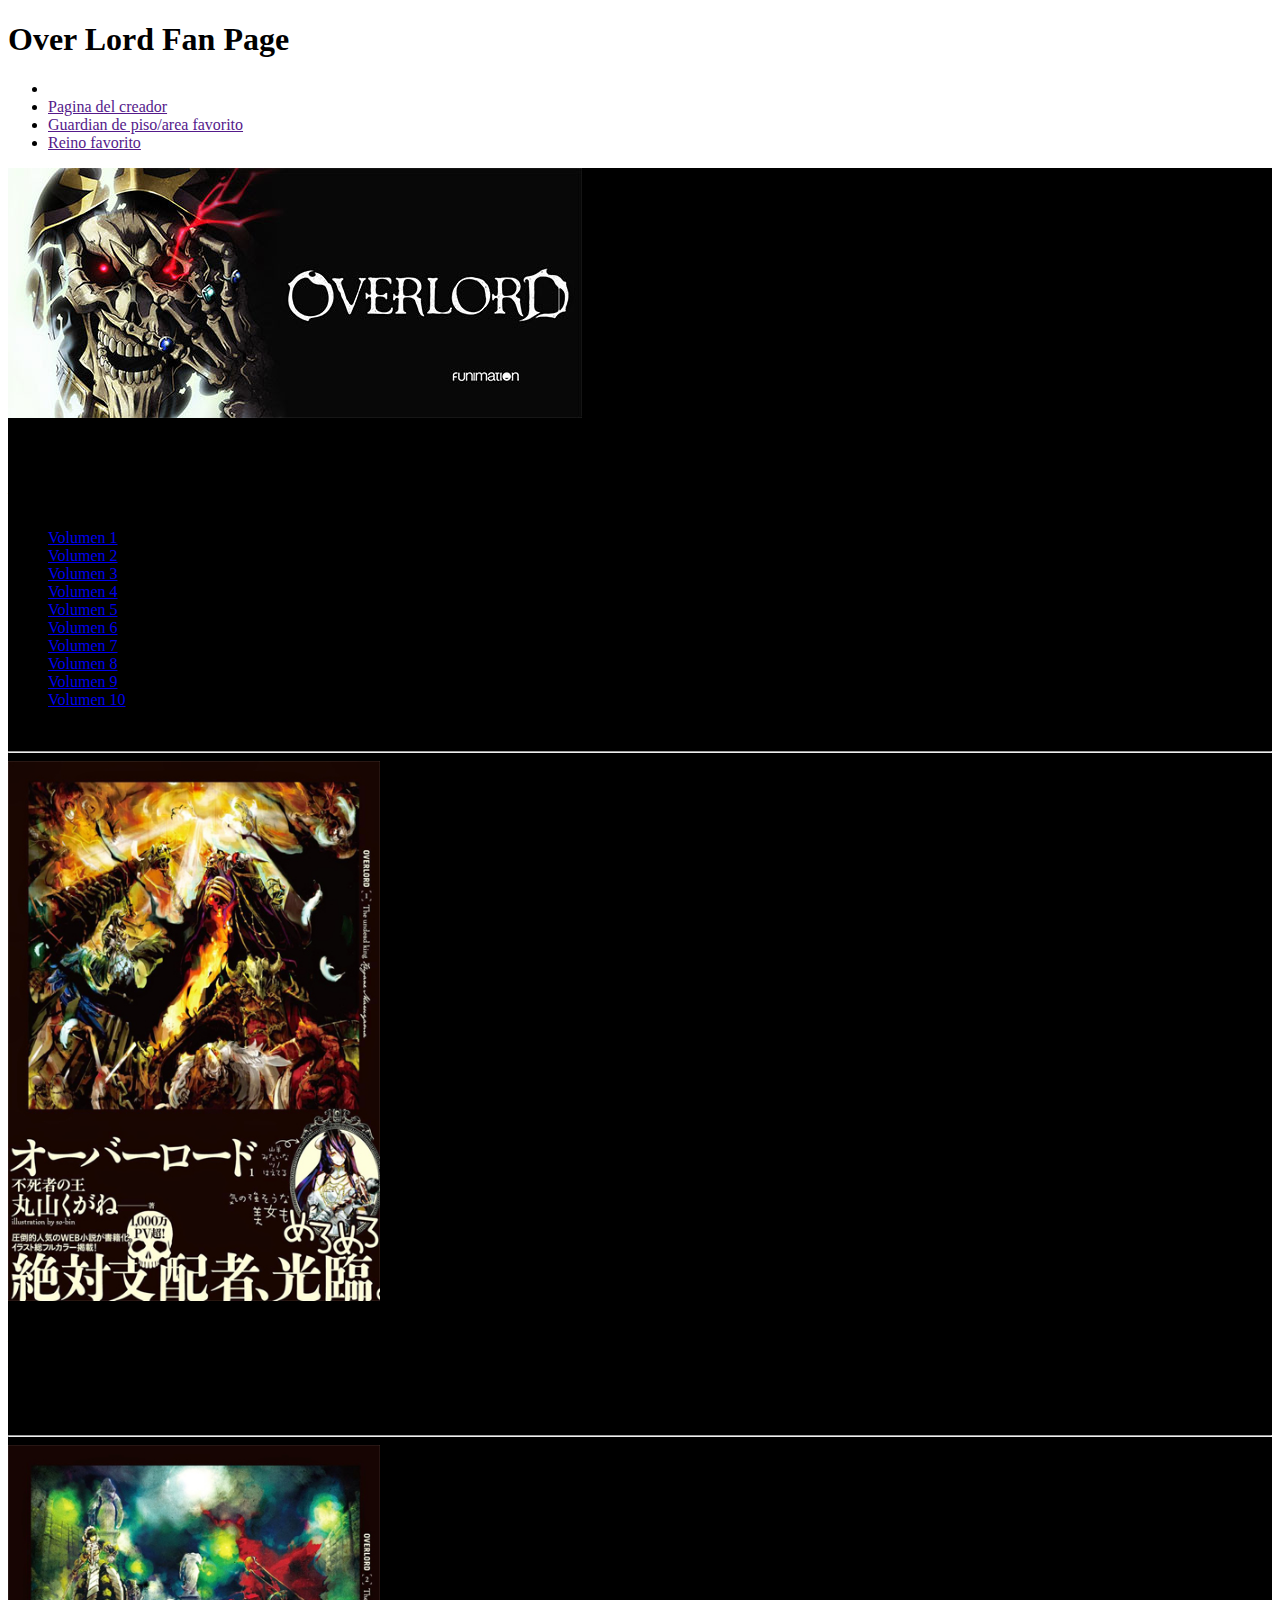
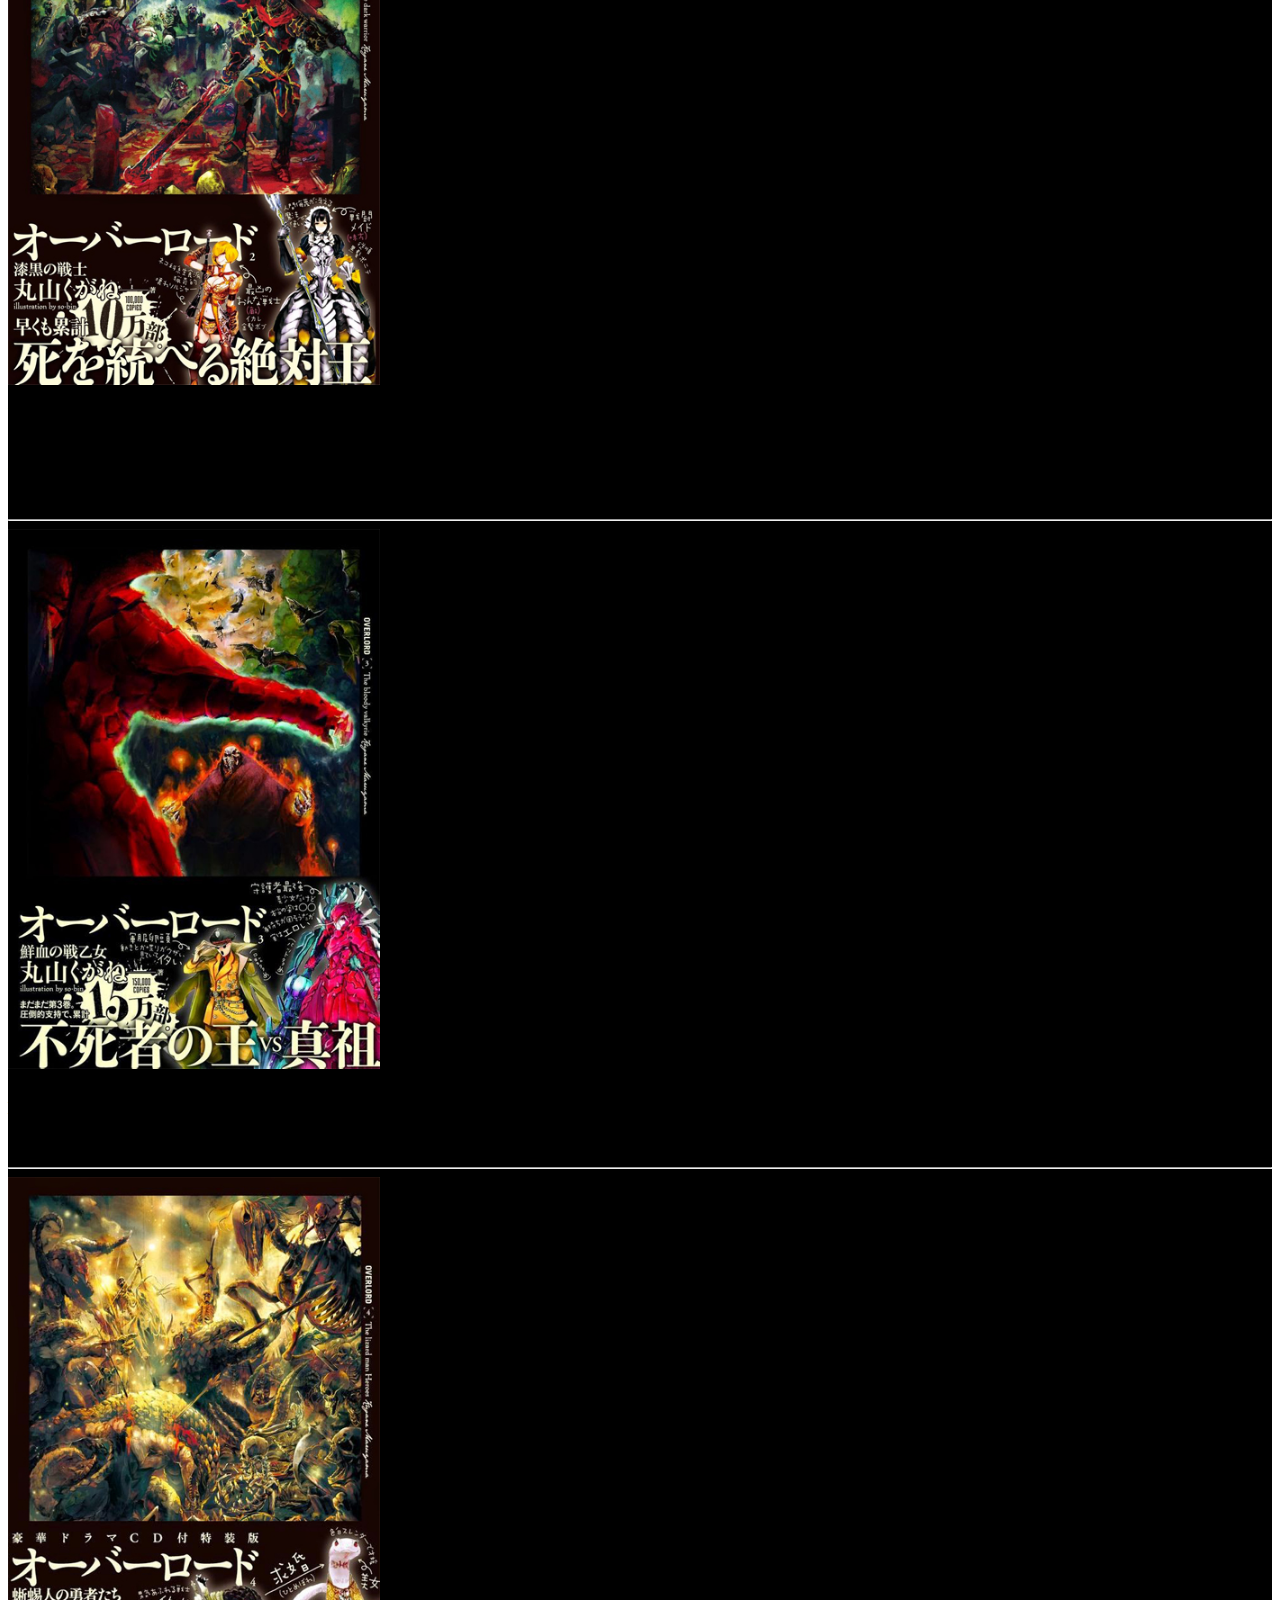
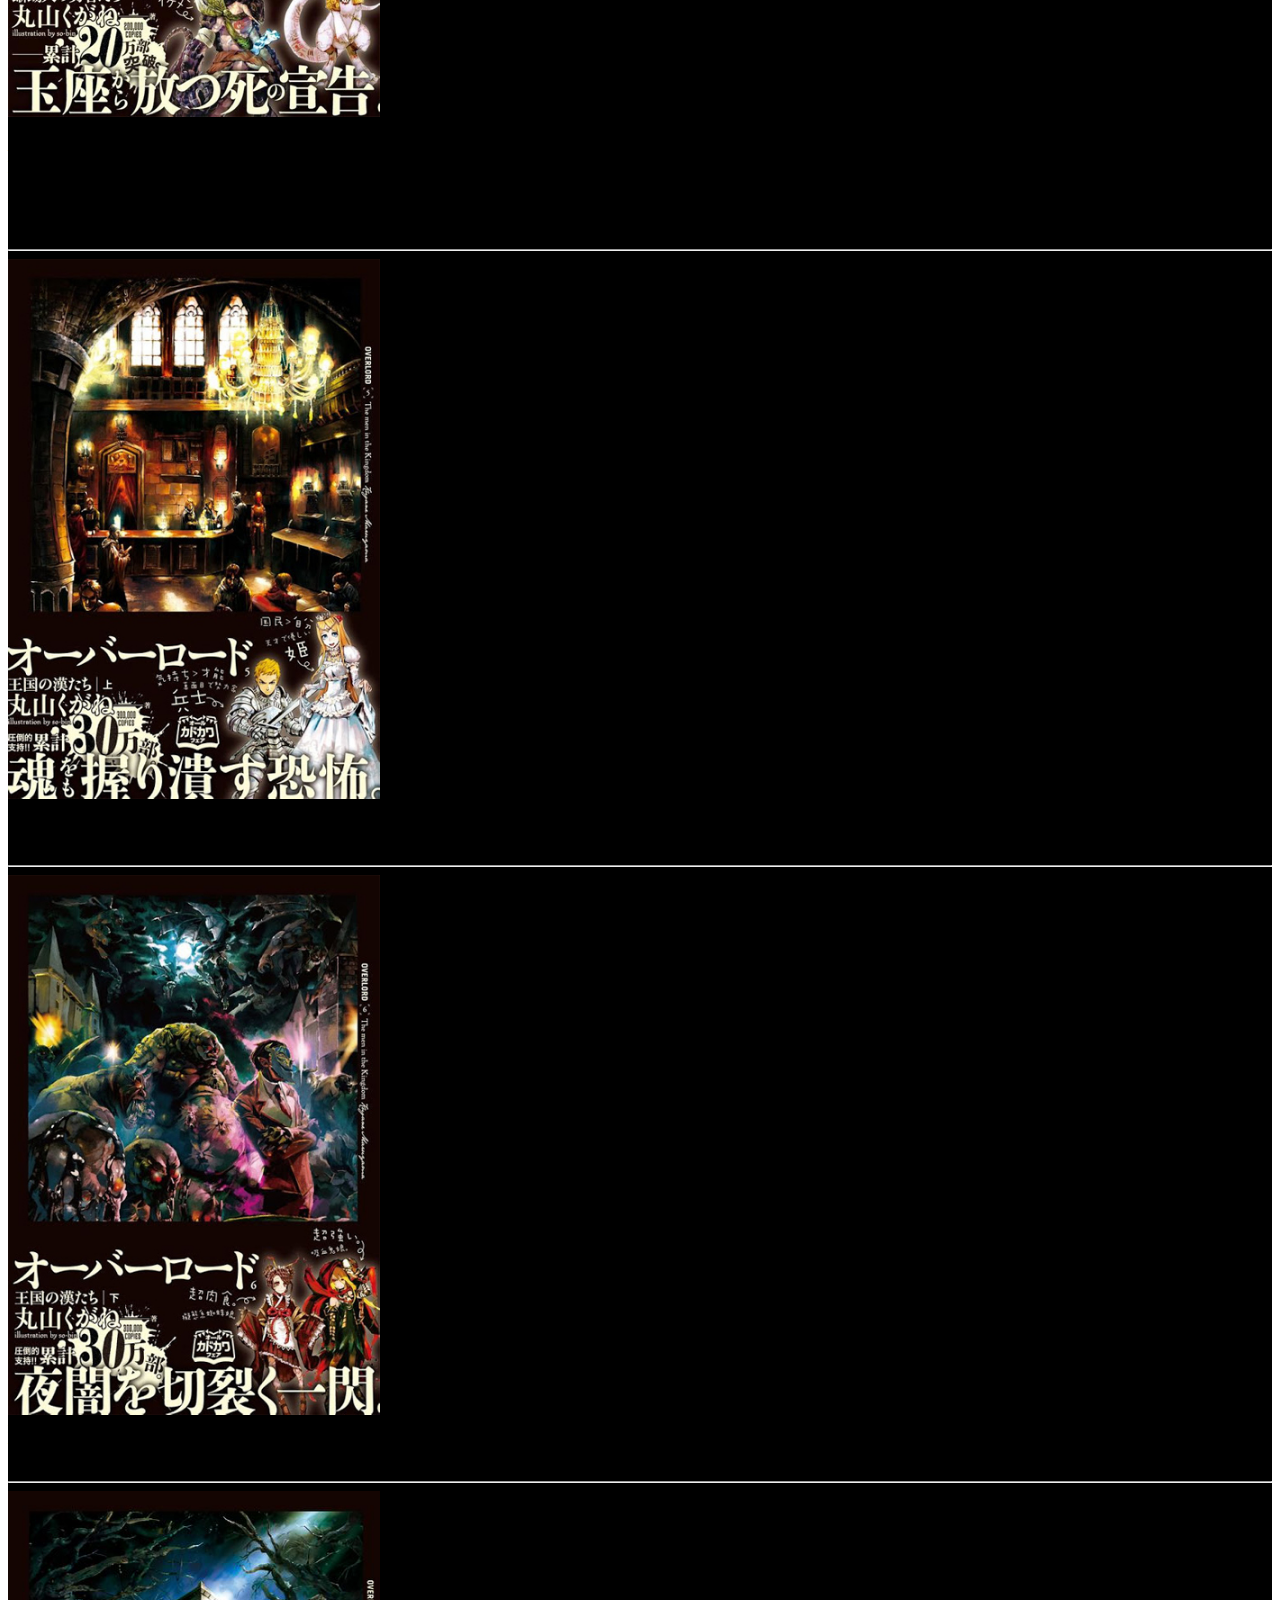
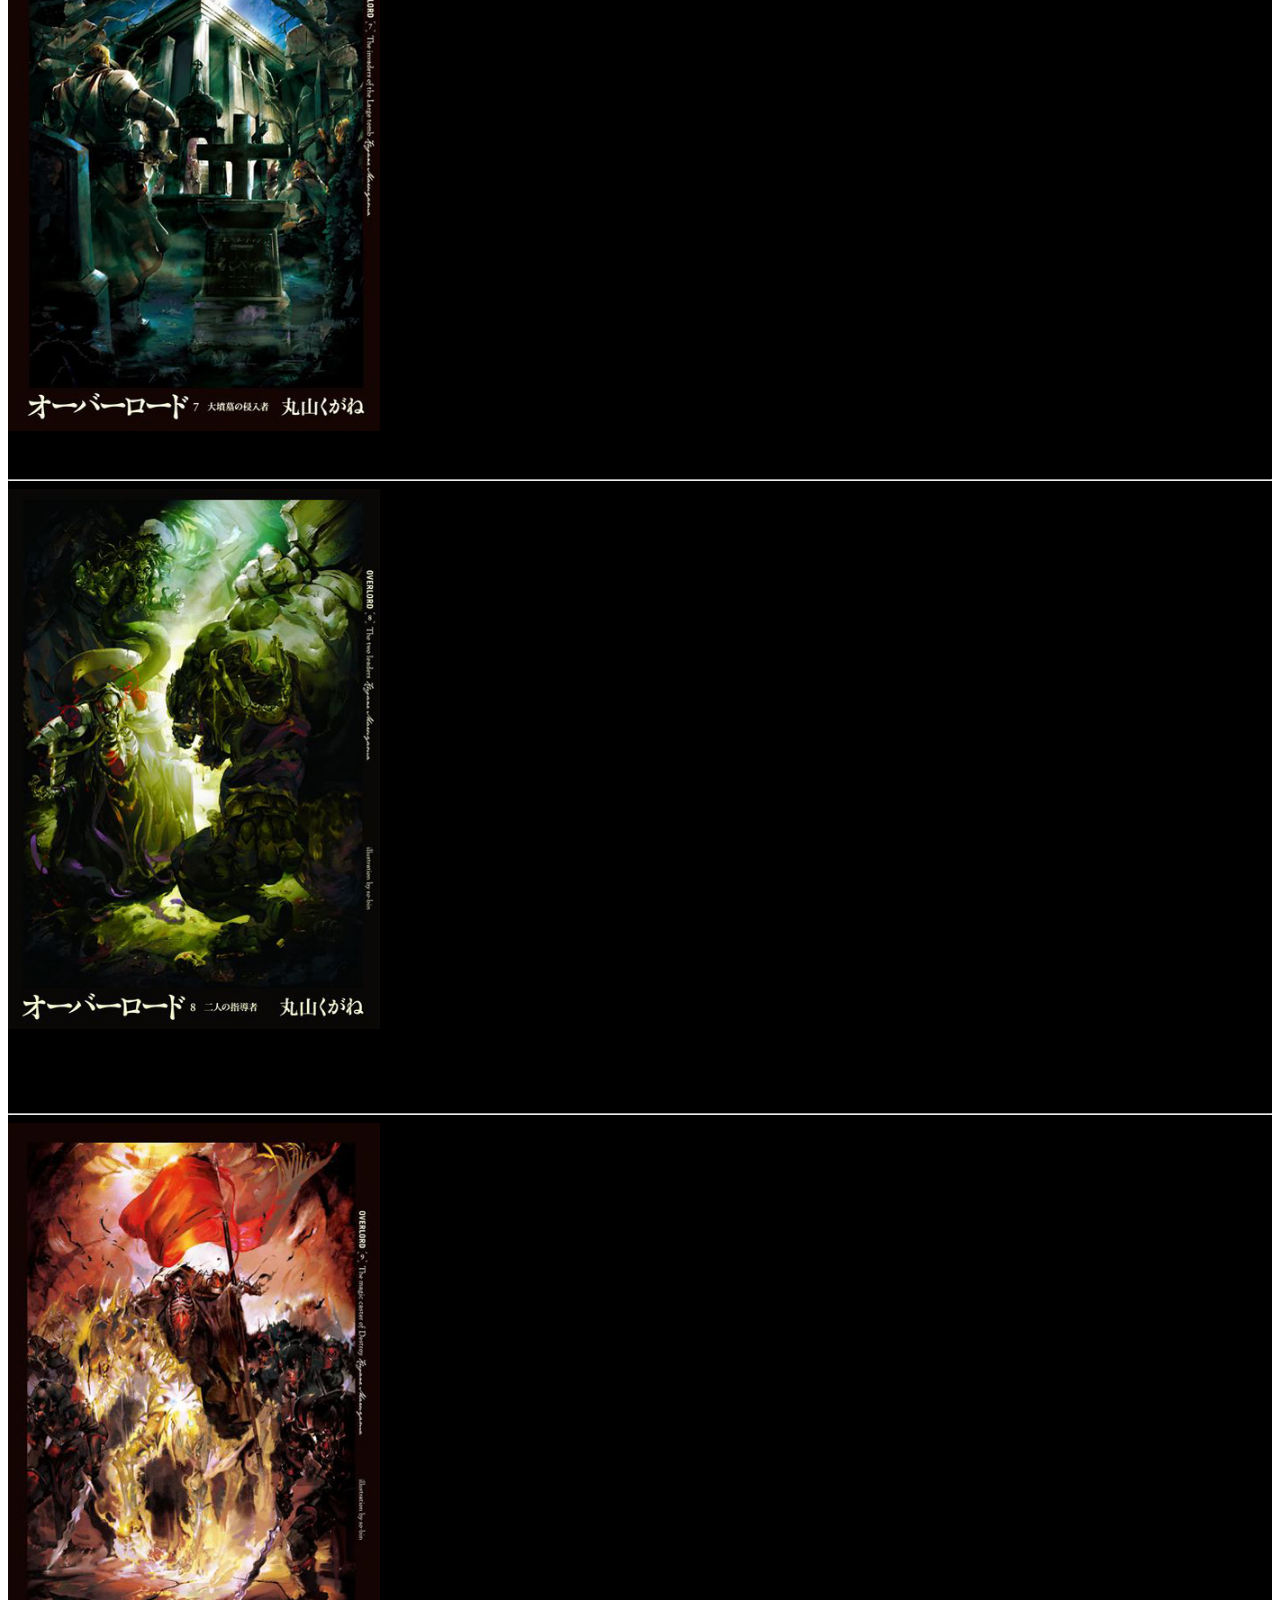
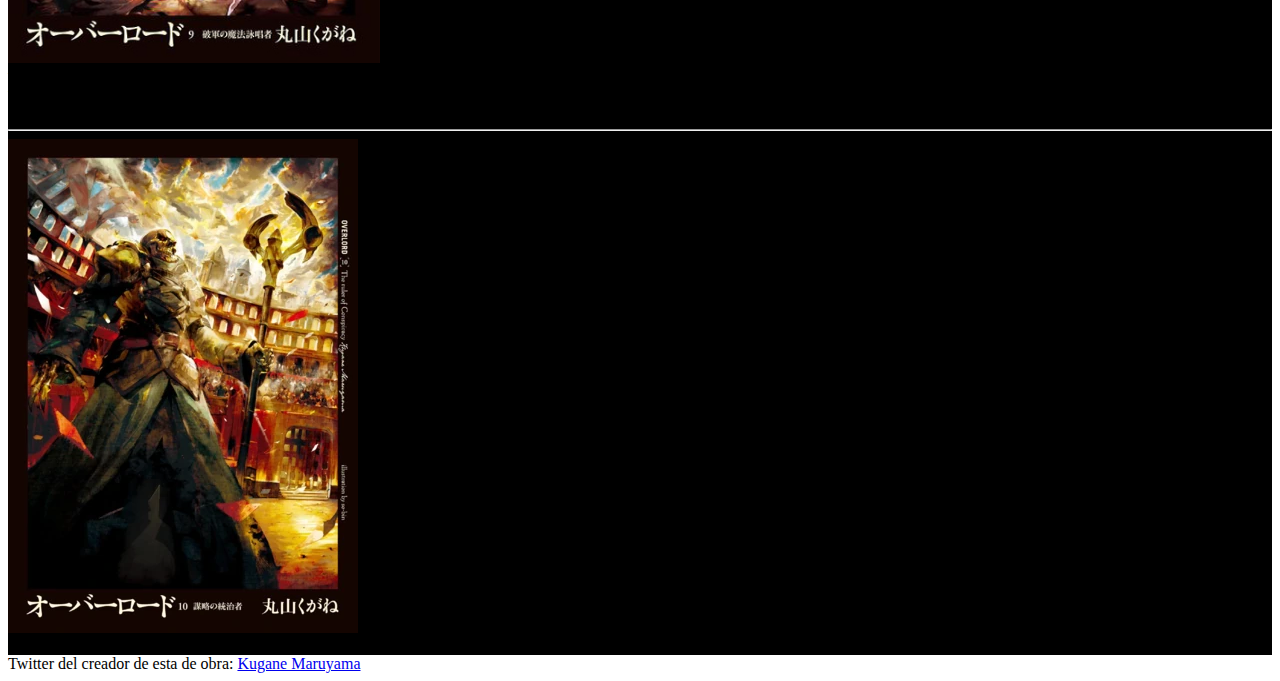
<file: Index.html>
<!DOCTYPE html>
<html lang="en">

<head>
    <meta charset="UTF-8">
    <meta http-equiv="X-UA-Compatible" content="IE=edge">
    <meta name="viewport" content="width=device-width, initial-scale=1.0">
    <link rel="stylesheet" href="./css/index.css">
    <link href="https://cdn.jsdelivr.net/npm/bootstrap@5.1.3/dist/css/bootstrap.min.css" rel="stylesheet"
        integrity="sha384-1BmE4kWBq78iYhFldvKuhfTAU6auU8tT94WrHftjDbrCEXSU1oBoqyl2QvZ6jIW3" crossorigin="anonymous">
    <title>Desafio Facu 2</title>
</head>
<body>
    <header class="bg-light ">
        <nav class="navbar navbar-expand-sm ">
           <div class="d-flex  justify-content-start">
                <h1 class="navbar-text"> 
                    Over Lord Fan Page
                </h1>
            </div>
            <div class="d-flex justify-content-end flex-grow-1 ">
            <ul class="navbar-nav">
                <li class="nav-item">
                    <a class="nav-link text-secondary rounded" href=""> </a>
                </li>
                <li class="nav-item">
                    <a class="nav-link text-secondary rounded " href="">Pagina del creador</a>
                </li>
                <li class="nav-item">
                    <a class="nav-link text-secondary rounded" href=""> Guardian de piso/area favorito</a>
                </li>
                <li class="nav-item">
                    <a class="nav-link text-secondary rounded" href="">Reino favorito</a>
                </li>
            </ul>
        </div> 
        </nav>
    </header>
    <main class="background text-white">
        <picture class="d-flex flex-grow-1">
        <img class="img-fluid rounded mx-auto d-block " src="./public/overlordBaner.jpg" alt=" Overlord Baner" >
        </picture>
        
        <h2 class="text-center pt-5 pb-2">
            Novelas Ligeras
        </h2>
        <div class="navbar navbar-expand-sm sticky-top">
            <div class="d-flex justify-content-start">
                <h4 class="navbar-text">
                    Volumenes:
                </h4>
            </div>
            <div class="d-flex  justify-content-center flex-grow-1 ">
                <ul class="navbar-nav">
                    <li class="nav-item">
                        <a class="nav-link text-secondary rounded" href="#volumen1">Volumen 1</a>
                    </li>
                    <li class="nav-item">
                        <a class="nav-link text-secondary rounded" href="#volumen2">Volumen 2</a>
                    </li>
                    <li class="nav-item">
                        <a class="nav-link text-secondary rounded" href="#volumen3">Volumen 3</a>
                    </li>
                    <li class="nav-item">
                        <a class="nav-link text-secondary rounded" href="#volumen4">Volumen 4</a>
                    </li>
                    <li class="nav-item">
                        <a class="nav-link text-secondary rounded" href="#volumen5">Volumen 5</a>
                    </li>
                    <li class="nav-item">
                        <a class="nav-link text-secondary rounded" href="#volumen6">Volumen 6</a>
                    </li>
                    <li class="nav-item">
                        <a class="nav-link text-secondary rounded" href="#volumen7">Volumen 7</a>
                    </li>
                    <li class="nav-item">
                        <a class="nav-link text-secondary rounded" href="#volumen8">Volumen 8</a>
                    </li>
                    <li class="nav-item">
                        <a class="nav-link text-secondary rounded" href="#volumen9">Volumen 9</a>
                    </li>
                    <li class="nav-item">
                        <a class="nav-link text-secondary rounded" href="#volumen10">Volumen 10</a>
                    </li>
                </ul>
            </div>
        </div>

         <div id="volumen1" data-aos="fade-up" class="container pb-5 text-center">Overlord 1 : El rey no-muerto <br>
            <hr>
            <img class="img-fluid rounded mx-auto d-block volumensImg pb-3" src="./public/1.png" alt="Img del volumen 1">
            <p> Momonga es un oficinista promedio que pasa la mayor parte de su tiempo jugando al juego YGGDRASIL.
                Lamentablemente, los servidores de YGGDRASIL están a punto de cerrarse y casi todos los miembros del
                gremio Ainz Ooal Gown han dejado de jugar desde entonces. Decidiendo permanecer en el juego hasta que el
                servidor se apague, Momonga se sienta en el trono de la Gran Tumba de Nazarick. Finalmente, el reloj
                marca la medianoche, pero el juego no lo desconecta, incluso después de el tiempo de finalización del
                servicio. Los NPC comienzan a tener voluntad propia y se convierte en el mas fuerte hechicero con la
                apariencia de un esqueleto. ¡La verdadera leyenda de Momonga ahora comienza! </p>
        </div>

        <div id="volumen2" class="container p-5 text-center ">Overlord 2 : El guerrero oscuro <br>
            <hr>
            <img class="img-fluid rounded mx-auto d-block volumensImg pb-3" src="./public/2.jpg" alt="">
            <p>Una semana después de la teletransportación a este mundo desconocido. Ainz Ooal Gown y su doncella de
                combate, Narberal Gamma se infiltran en la ciudad fortaleza de E-Rantelcomo aventureros. Sus objetivos
                son recopilar información y ganar fama.Consiguiendo un pedido para recolectar hierbas medicinales, ambos
                visitan el bosque donde habita la bestia llamada el "Rey Sabio del Bosque". Al mismo tiempo, una
                influencia siniestra de una orden secreta malvada se acerca a E-Rantel.¡La legión de muertos vivientes
                controlada por un malvado hechicero y una despiadada guerrera se interponen en el camino de Ainz!</p>
        </div>

        <div id="volumen3" class="container p-5 text-center ">Overlord 3 : La valquiria sangrienta <br>
            <hr>
            <img class="img-fluid rounded mx-auto d-block volumensImg pb-3" src="./public/Overlord_volumen_3.jpg" alt="">
            <p>Ainz Ooal Gown se entera de que su fiel Guardián de piso, Shalltear Bloodfallen, se subleva
                inesperadamente. ¿Qué pasó exactamente mientras Ainz trabajaba en E-Rantel como aventurero? Él trata de
                descubrir las razones que hay detrás e intenta obligarla a regresar a Nazarick.¡Una batalla sin
                precedentes de primera clase! Ainz Ooal Gown vs Shalltear Bloodfallen!</p>
        </div>

        <div id="volumen4" class="container p-5 text-center bg- "> Overlord 4: Los Heroicos Lizard Man
            <hr>
            <img class="img-fluid rounded mx-auto d-block volumensImg pb-3" src="./public/Volumen 4.jpg" alt="">
           <p> Ainz tiene la necesidad de obtener organismos más fuertes para poder crear muertos vivientes más poderosos. Por lo tanto Ainz pide atacar a los Hombres Lagarto para recolectar sus cadáveres  y por lo tanto fortalecer Nazarick.</p>
            
           <p> Los detalles de la historia giran en un lagarto tratando de salvar a su tribu contra las fuerzas de no-muertos de la aniquilación total.</p> 
            
        </div>

        <div id="volumen5" class="container p-5 text-center "> Overlord 5: El Hombre en el Reino - Parte 1
            <hr>
            <img  class="img-fluid rounded mx-auto d-block volumensImg pb-3" src="./public/Volumen 5.jpg" alt="">
            El reino de Re-Estize está siendo amenazado por " Ocho dedos " que rige la sociedad clandestina. Sebas entra al Reino para reunir información a pedido de Ainz. El soldado novato, Climb está ansioso por la debilidad de sí mismo a pesar de su lealtad a la " Princesa de Oro ". Brain Unglaus vuelve a la capital real como una cáscara vacía al ser testigo del poder abrumador de Shalltear. Con el Reino como su escenario, los tres hombres se enfrenta a la organización clandestina con su propia creencia!
        </div>

        <div id="volumen6" class="container  p-5 text-center "> Overlord 6: El Hobre en el Reino - Parte 2
            <hr>
            <img class="img-fluid rounded mx-auto d-block volumensImg pb-3" src="./public/overlord volumen6.jpg" alt="">
            Las seis armas , el pelotón de batalla de primera clase de la organización criminal subterránea, ocho dedos dentro del Reino comienza a moverse. El grupo aventurero Adamantite, " Blue Rose " peleará contra ellos. Durante la batalla, el misterioso gran demonio, Jaldabaoth comienza a actuar y la llama se eleva en la capital real por una intensa batalla.

        </div>

        <div id="volumen7" class="container p-5 text-center ">Overlord 7: Los invasores de la Gran Tumba
            <hr>
            <img class="img-fluid rounded mx-auto d-block volumensImg pb-3" src="./public/overlor7.jpg" alt="">
            El siguiente paso para Ainz Ooal Gown es hacia el Imperio . Conectados a eso, los " sacrificios " son reunidos a la Gran Tumba. Es imposible escapar de la pesadilla conocida -como Nazarick-, ¿podrían los invasores encontrar el camino para volver vivos?


            <div id="volumen8" class="container p-5  text-center ">Overlord 8: Los dos Lideres
                <hr>
                <img class="img-fluid rounded mx-auto d-block volumensImg pb-3" src="./public/overlor8.jpg" alt="">
                Enri Emmot , que una vez fue salvada por Ainz Ooal Gown, junto al farmacéutico Nfirea viven en Villa Carne custodiados por los duendes sin ningún incidente, pero una nueva amenaza se aproxima debido a la alteración del equilibrio en el bosque por la ausencia del Rey Sabio - "La agitación de Enri y sus días agitados"
                De las criadas normales a los Guardianes , Ainz dirige a los criados con absoluta fidelidad. Él sugiere ciertas cosas a algunos guardianes incluyendo Mare Bello Fiore . Los días difíciles para el gobernante de Nazarick - "Un día de Nazarick"
            </div>

            <div id="volumen9" class="container p-5 text-center "> Overlord 9: El Hechicero de la Destruccion
                <hr>
                <img class="img-fluid rounded mx-auto d-block volumensImg pb-3" src="./public/overlor9.jpg" alt="">
                Cada año, la guerra anual entre el Reino y el Imperio parece estar llegando a su fin. Sin embargo, el gobernante del Imperio, Jircniv , también conocido como el "Emperador Sangriento", visita la Gran Tumba de Nazarick y sus aliados con Ainz Ooal Gown, que lo arrastra entre el conflicto de las dos naciones, convirtiéndolo en una guerra total.
            </div>

            <div id="volumen10" class="container p-5 text-center ">Overlord 10: El rey de la Conspiración
                <hr>
                <img class="img-fluid rounded mx-auto d-block volumensImg pb-3" src="./public/Overlord_Volumen_10.webp" alt="">
                El Rey de la Conspiración es el décimo volumen de la novela ligera de la serie Overlord. Fue lanzado el 30 de mayo del 2016. Detalla la decisión de Ainz Ooal Gown de convertir su reino en una utopía para todas las razas. Mientras tanto, los gobernantes de otros países están tramando oponerse a él y a su nación recién fundada.
            </div>           
    </main>
    <footer class="bg-white text-center p-3 ">
        Twitter del creador de esta de obra: <a class="text-dark" href="https://twitter.com/maruyama_kugane">Kugane Maruyama</a> 
    </footer>
    <script src="https://cdn.jsdelivr.net/npm/bootstrap@5.1.3/dist/js/bootstrap.bundle.min.js"
        integrity="sha384-ka7Sk0Gln4gmtz2MlQnikT1wXgYsOg+OMhuP+IlRH9sENBO0LRn5q+8nbTov4+1p" crossorigin="anonymous">
    </script>
</body>
</html>
</file>
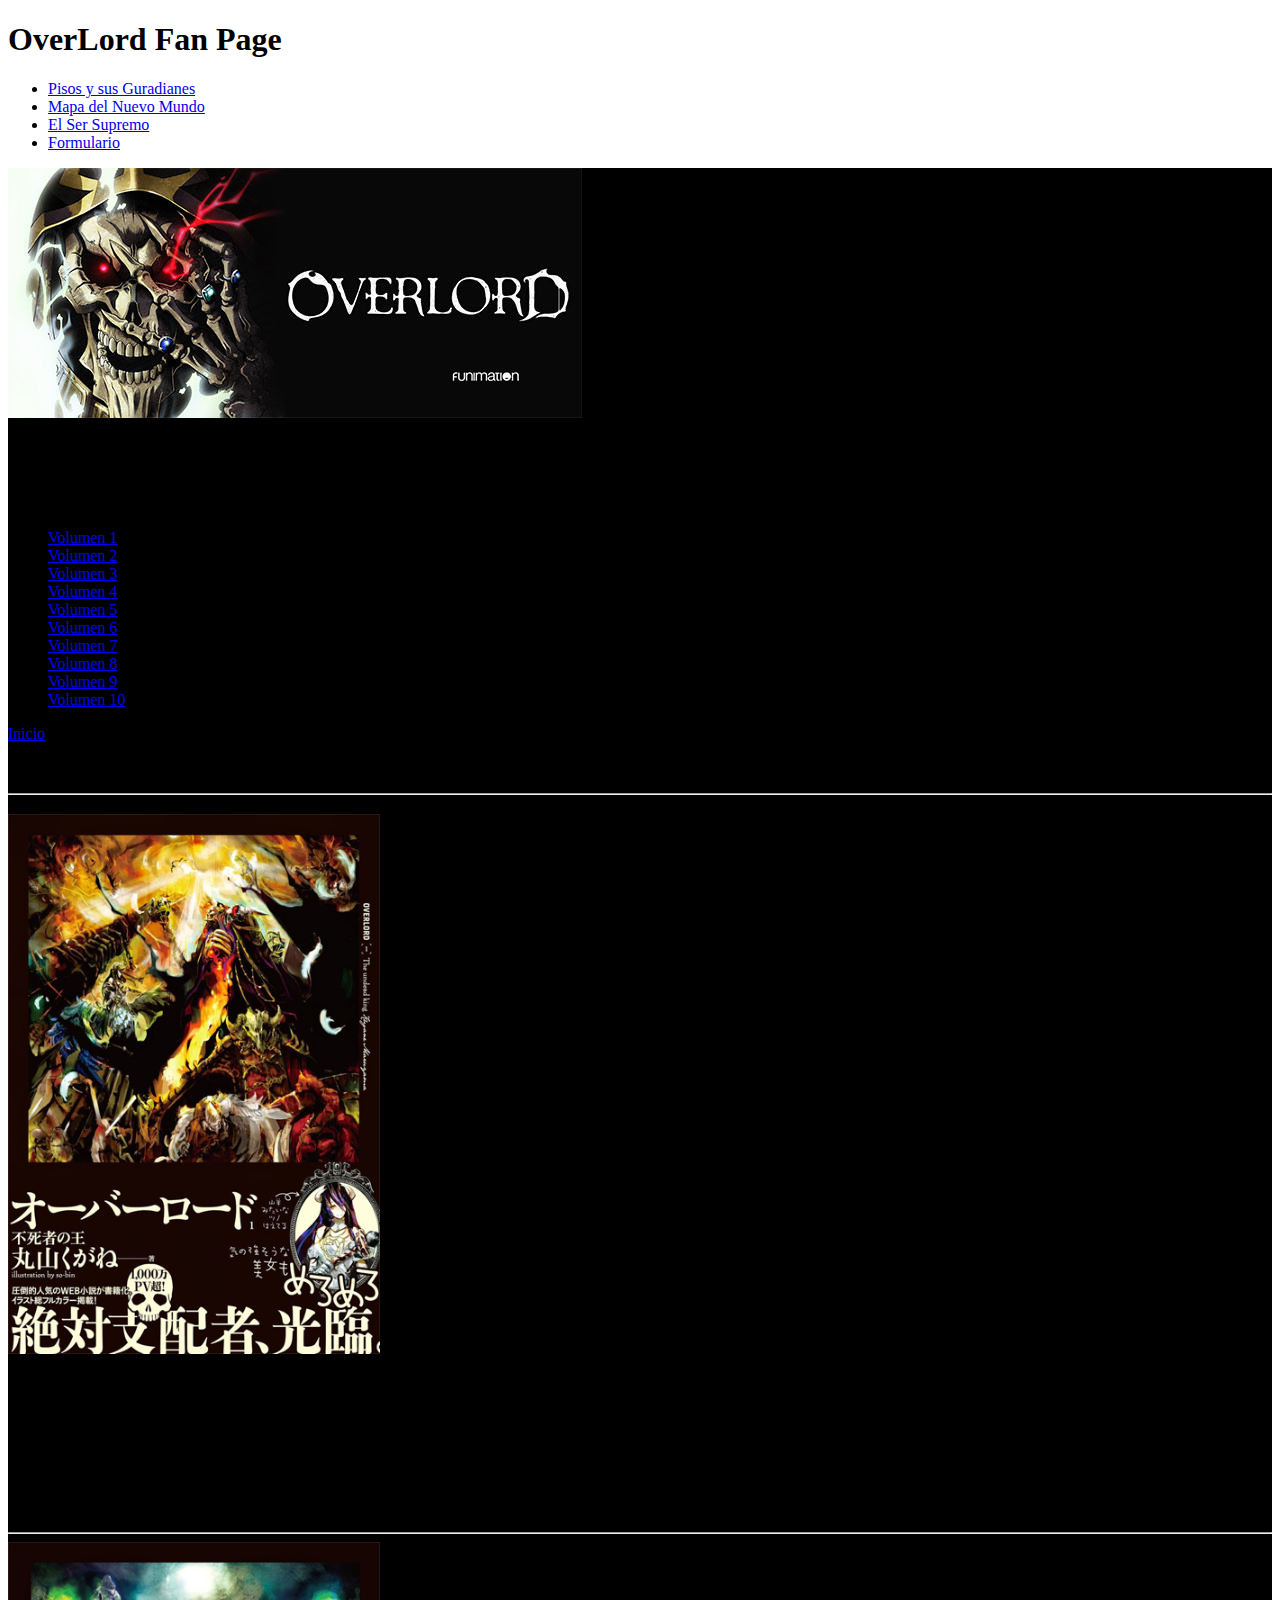
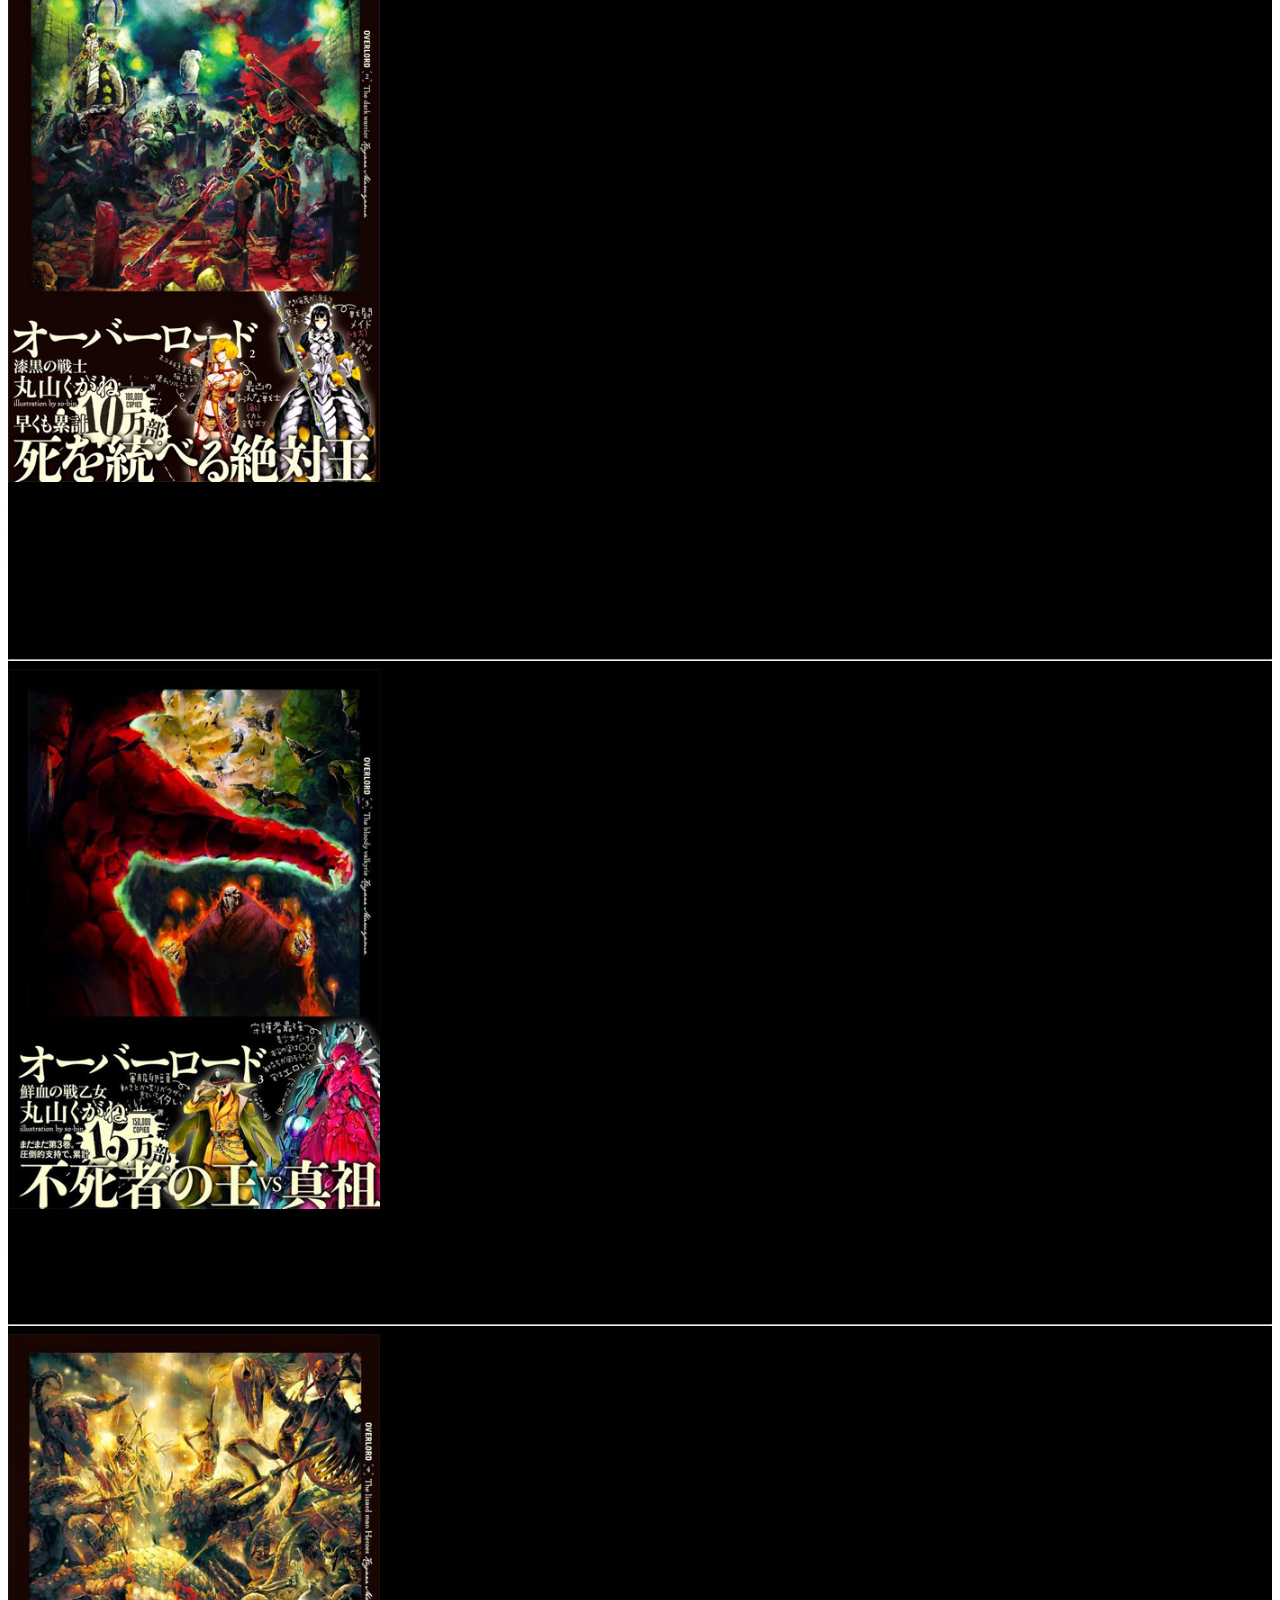
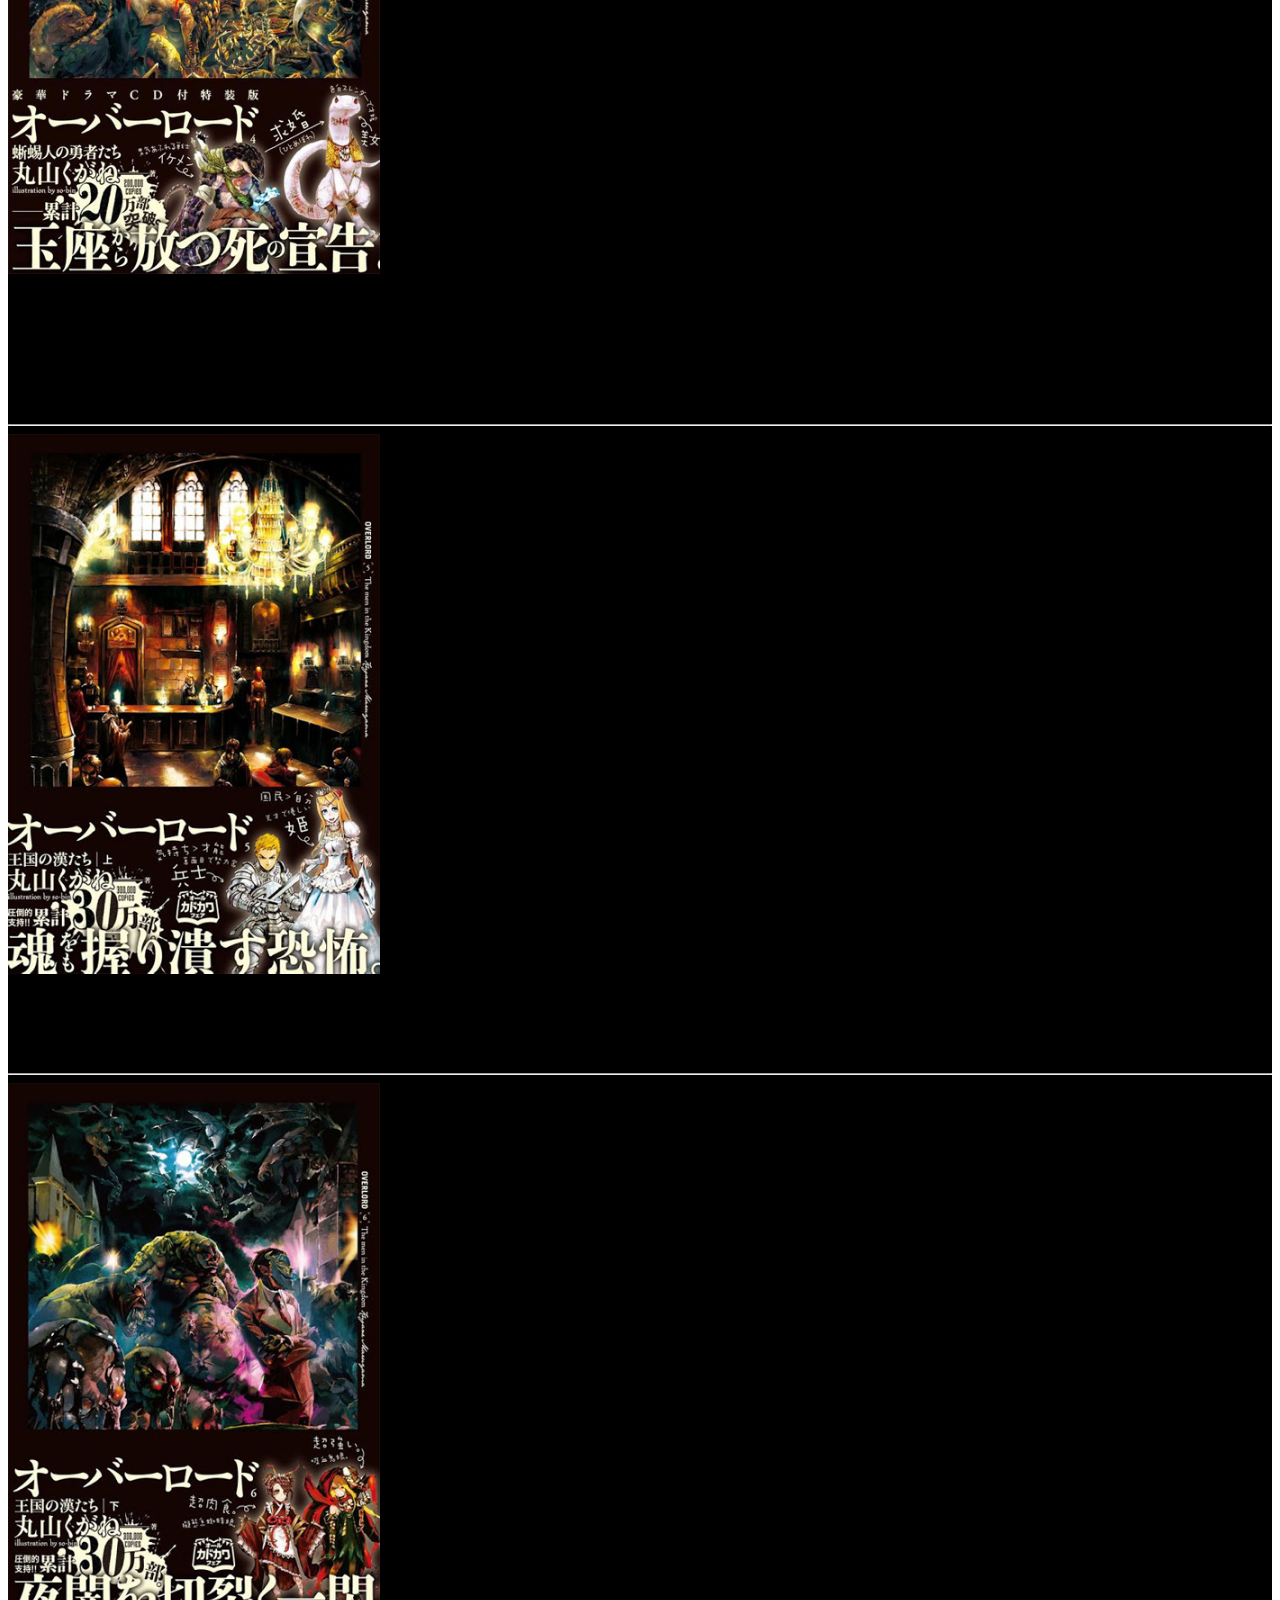
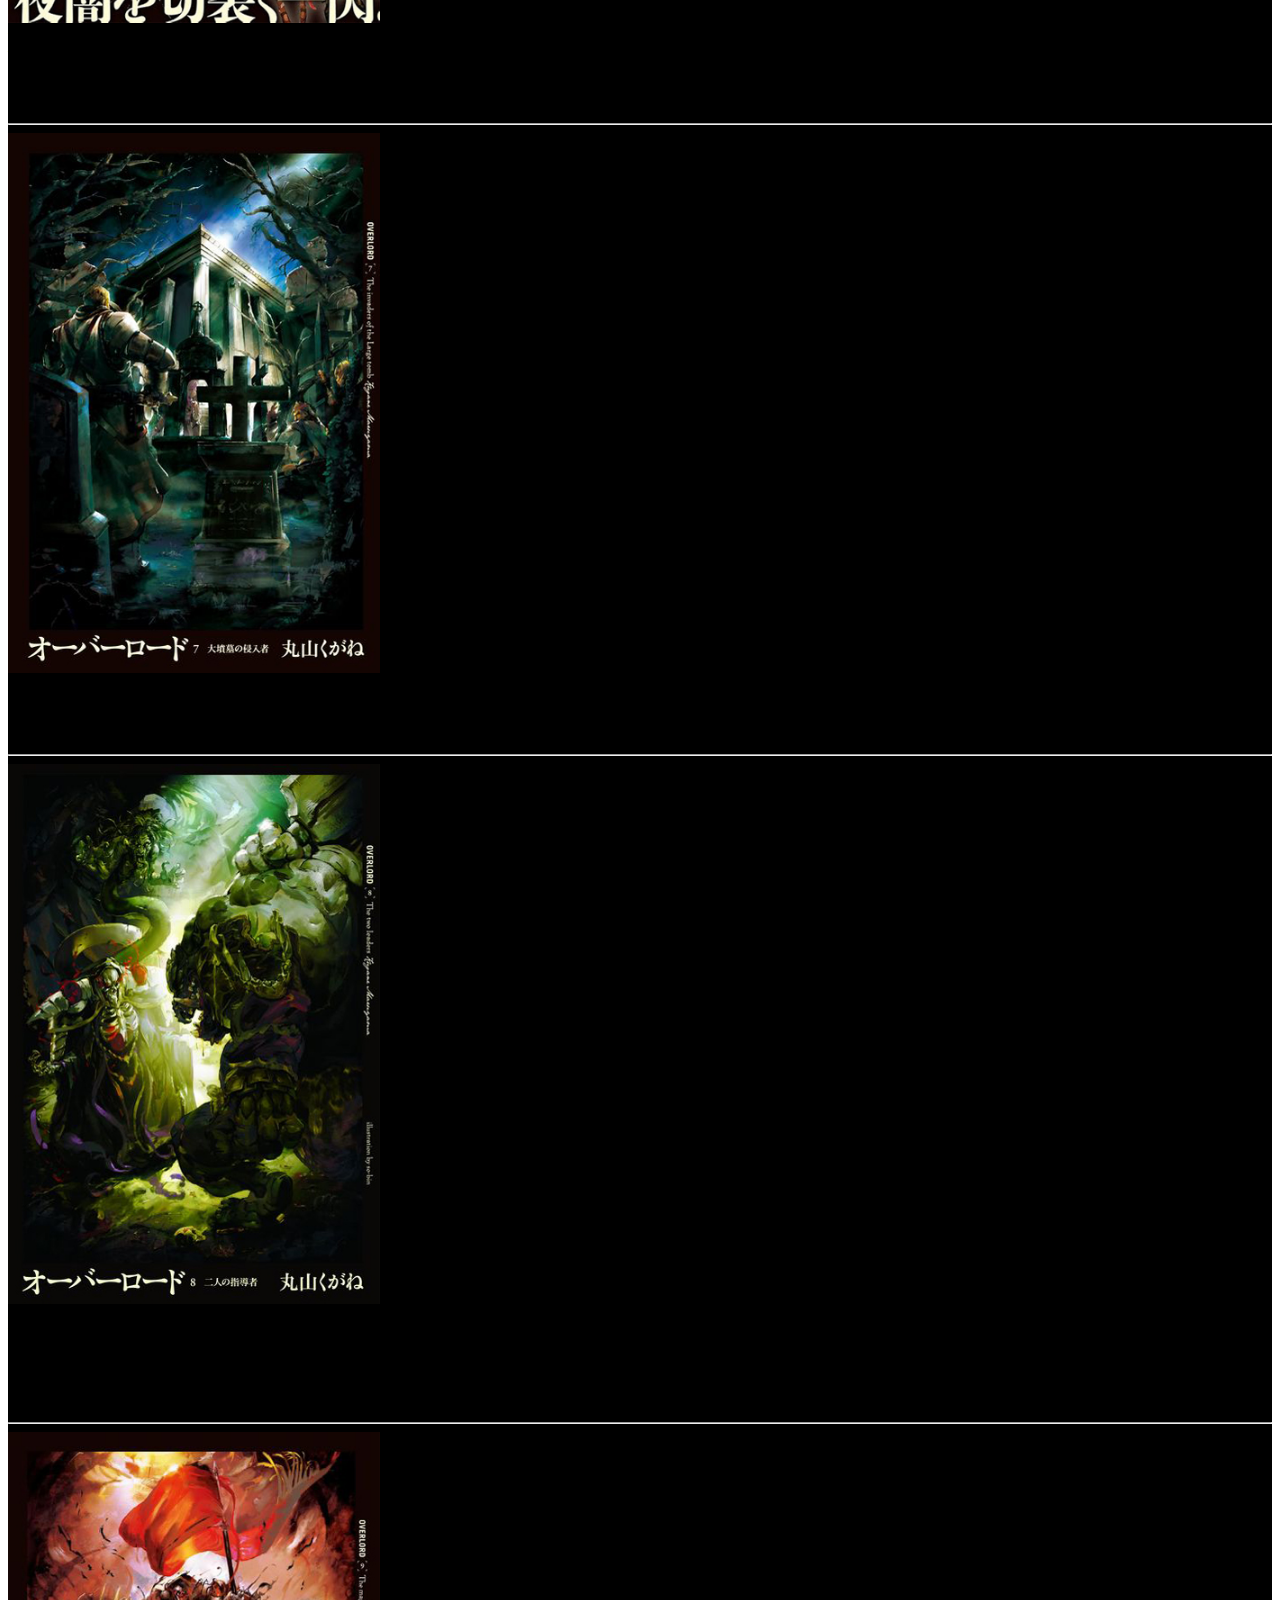
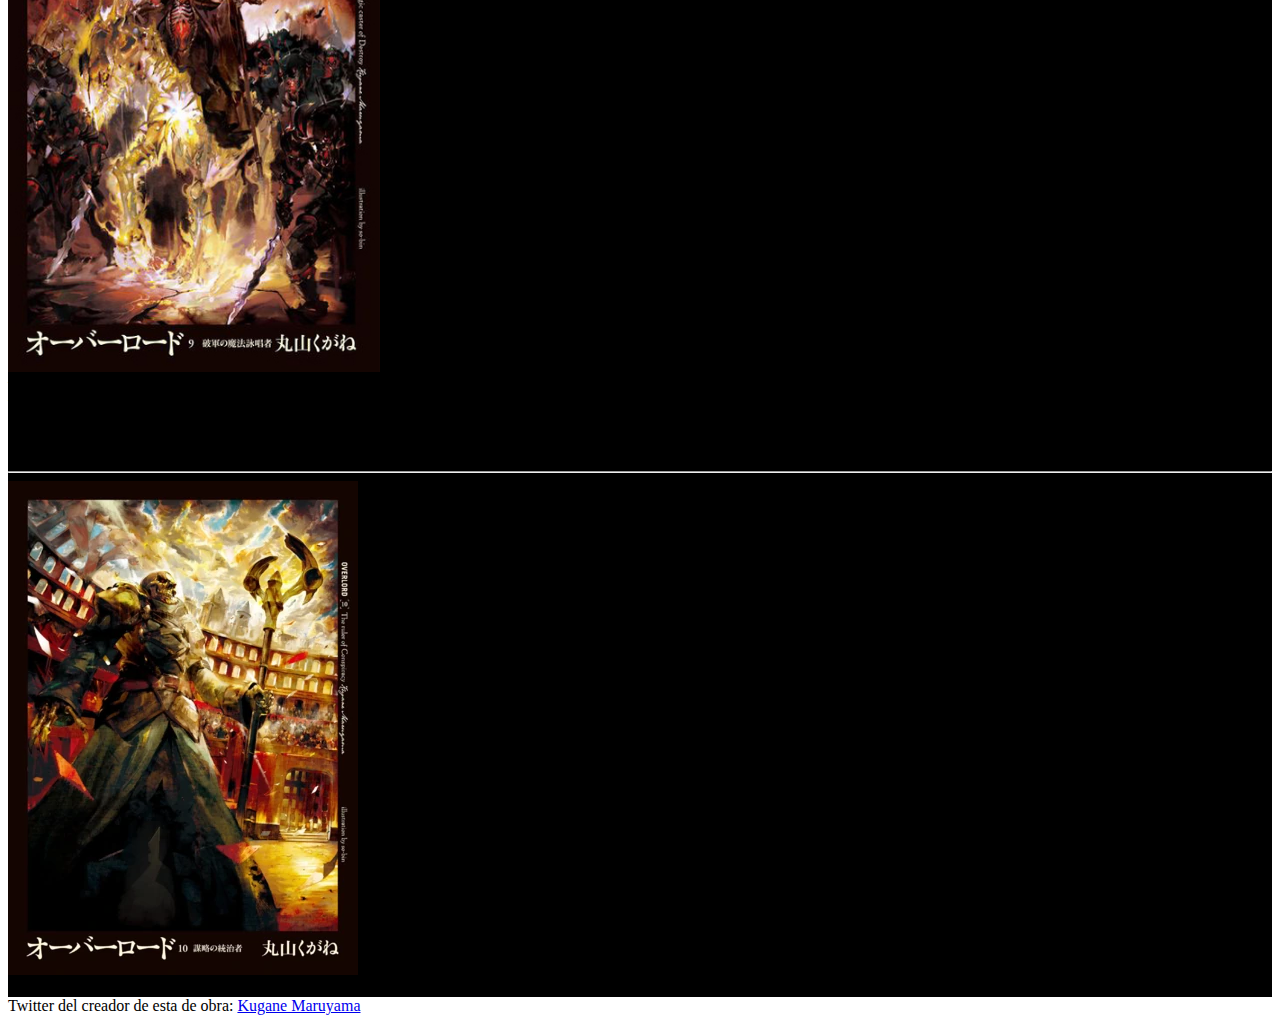
<file: index.html>
<!DOCTYPE html>
<html lang="en">

<head>
    <meta charset="UTF-8">
    <meta http-equiv="X-UA-Compatible" content="IE=edge">
    <meta name="viewport" content="width=device-width, initial-scale=1.0">
    <link rel="stylesheet" href="./css/index.css">
    <link href="https://cdn.jsdelivr.net/npm/bootstrap@5.1.3/dist/css/bootstrap.min.css" rel="stylesheet"
        integrity="sha384-1BmE4kWBq78iYhFldvKuhfTAU6auU8tT94WrHftjDbrCEXSU1oBoqyl2QvZ6jIW3" crossorigin="anonymous">
        <link rel="icon" type="image/jpg" href="./public/favicon.png"/>
    <title>Light Novels</title>
</head>

<body>
    <header class="bg-light ">
        <nav class="navbar navbar-expand-sm ">
            <div class="d-flex  justify-content-start">
                <h1 class="navbar-text">
                    OverLord Fan Page
                </h1>
            </div>
            <div class="d-flex justify-content-end flex-grow-1 ">
                <ul class="navbar-nav">
                    <li class="nav-item">
                        <a class="nav-link text-secondary rounded " href="./guardianesPisos.html">Pisos y sus Guradianes</a>
                    </li>
                    <li class="nav-item">
                        <a class="nav-link text-secondary rounded" href="./Reinos.html">Mapa del Nuevo Mundo</a>
                    </li>
                    <li class="nav-item">
                        <a class="nav-link text-secondary rounded" href="./Galeria.html">El Ser Supremo</a>
                    </li>
                    <li class="nav-item">
                        <a class="nav-link text-secondary rounded" href="tellUs.html">Formulario</a>
                    </li>
                </ul>
            </div>
        </nav>
    </header>
    <main class="background text-white">
        <picture class="d-flex flex-grow-1">
            <img class="img-fluid rounded mx-auto d-block " src="./public/overlordBaner.jpg" alt=" Overlord Baner">
        </picture>

        <h2 class="text-center pt-5 pb-2">
            Novelas Ligeras
        </h2>
        <div class="navbar navbar-expand-sm">
            <div class="d-flex justify-content-start">
                <h4 class="navbar-text">
                    Volumenes:
                </h4>
            </div>
            <div class="d-flex  justify-content-center flex-grow-1  ">
                <ul class="navbar-nav flex-wrap">
                    <li class="nav-item">
                        <a class="nav-link text-secondary rounded" href="#volumen1">Volumen 1</a>
                    </li>
                    <li class="nav-item">
                        <a class="nav-link text-secondary rounded" href="#volumen2">Volumen 2</a>
                    </li>
                    <li class="nav-item">
                        <a class="nav-link text-secondary rounded" href="#volumen3">Volumen 3</a>
                    </li>
                    <li class="nav-item">
                        <a class="nav-link text-secondary rounded" href="#volumen4">Volumen 4</a>
                    </li>
                    <li class="nav-item">
                        <a class="nav-link text-secondary rounded" href="#volumen5">Volumen 5</a>
                    </li>
                    <li class="nav-item">
                        <a class="nav-link text-secondary rounded" href="#volumen6">Volumen 6</a>
                    </li>
                    <li class="nav-item">
                        <a class="nav-link text-secondary rounded" href="#volumen7">Volumen 7</a>
                    </li>
                    <li class="nav-item">
                        <a class="nav-link text-secondary rounded" href="#volumen8">Volumen 8</a>
                    </li>
                    <li class="nav-item">
                        <a class="nav-link text-secondary rounded" href="#volumen9">Volumen 9</a>
                    </li>
                    <li class="nav-item">
                        <a class="nav-link text-secondary rounded" href="#volumen10">Volumen 10</a>
                    </li>
                </ul>
            </div>
        </div>
        <div class=" d-flex justify-content-end align-items-end flex-grow-1 fixed-bottom mb-4 m-4 ">
            <a class="btn btn-primary " href="#" role="button">Inicio</a>
        </div>
        <div id="volumen1" class="container pb-5 text-center"> <h3>Overlord 1 : El rey no-muerto <br>
            <hr></h3>
            <img class="img-fluid rounded mx-auto d-block volumensImg pb-3" src="./public/1.png"
                alt="Img del volumen 1">
            <p> Momonga es un oficinista promedio que pasa la mayor parte de su tiempo jugando al juego YGGDRASIL.
                Lamentablemente, los servidores de YGGDRASIL están a punto de cerrarse y casi todos los miembros del
                gremio Ainz Ooal Gown han dejado de jugar desde entonces. Decidiendo permanecer en el juego hasta que el
                servidor se apague, Momonga se sienta en el trono de la Gran Tumba de Nazarick. Finalmente, el reloj
                marca la medianoche, pero el juego no lo desconecta, incluso después de el tiempo de finalización del
                servicio. Los NPC comienzan a tener voluntad propia y se convierte en el mas fuerte hechicero con la
                apariencia de un esqueleto. ¡La verdadera leyenda de Momonga ahora comienza! </p>
        </div>

        <div id="volumen2" class="container p-5 text-center "> <h3>Overlord 2 : El guerrero oscuro</h3> <br>
            <hr>
            <img class="img-fluid rounded mx-auto d-block volumensImg pb-3" src="./public/2.jpg" alt="">
            <p>Una semana después de la teletransportación a este mundo desconocido. Ainz Ooal Gown y su doncella de
                combate, Narberal Gamma se infiltran en la ciudad fortaleza de E-Rantelcomo aventureros. Sus objetivos
                son recopilar información y ganar fama.Consiguiendo un pedido para recolectar hierbas medicinales, ambos
                visitan el bosque donde habita la bestia llamada el "Rey Sabio del Bosque". Al mismo tiempo, una
                influencia siniestra de una orden secreta malvada se acerca a E-Rantel.¡La legión de muertos vivientes
                controlada por un malvado hechicero y una despiadada guerrera se interponen en el camino de Ainz!</p>
        </div>

        <div id="volumen3" class="container p-5 text-center "><h3>Overlord 3 : La valquiria sangrienta</h3> <br>
            <hr>
            <img class="img-fluid rounded mx-auto d-block volumensImg pb-3" src="./public/Overlord_volumen_3.jpg"
                alt="">
            <p>Ainz Ooal Gown se entera de que su fiel Guardián de piso, Shalltear Bloodfallen, se subleva
                inesperadamente. ¿Qué pasó exactamente mientras Ainz trabajaba en E-Rantel como aventurero? Él trata de
                descubrir las razones que hay detrás e intenta obligarla a regresar a Nazarick.¡Una batalla sin
                precedentes de primera clase! Ainz Ooal Gown vs Shalltear Bloodfallen!</p>
        </div>

        <div id="volumen4" class="container p-5 text-center bg- "><h3> Overlord 4: Los Heroicos Lizard Man</h3>
            <hr>
            <img class="img-fluid rounded mx-auto d-block volumensImg pb-3" src="./public/Volumen 4.jpg" alt="">
            <p> Ainz tiene la necesidad de obtener organismos más fuertes para poder crear muertos vivientes más
                poderosos. Por lo tanto Ainz pide atacar a los Hombres Lagarto para recolectar sus cadáveres y por lo
                tanto fortalecer Nazarick.</p>

            <p> Los detalles de la historia giran en un lagarto tratando de salvar a su tribu contra las fuerzas de
                no-muertos de la aniquilación total.</p>

        </div>

        <div id="volumen5" class="container p-5 text-center "><h3> Overlord 5: El Hombre en el Reino - Parte 1</h3>
            <hr>
            <img class="img-fluid rounded mx-auto d-block volumensImg pb-3" src="./public/Volumen 5.jpg" alt="">
            El reino de Re-Estize está siendo amenazado por " Ocho dedos " que rige la sociedad clandestina. Sebas entra
            al Reino para reunir información a pedido de Ainz. El soldado novato, Climb está ansioso por la debilidad de
            sí mismo a pesar de su lealtad a la " Princesa de Oro ". Brain Unglaus vuelve a la capital real como una
            cáscara vacía al ser testigo del poder abrumador de Shalltear. Con el Reino como su escenario, los tres
            hombres se enfrenta a la organización clandestina con su propia creencia!
        </div>

        <div id="volumen6" class="container  p-5 text-center "><h3> Overlord 6: El Hobre en el Reino - Parte 2</h3>
            <hr>
            <img class="img-fluid rounded mx-auto d-block volumensImg pb-3" src="./public/overlord volumen6.jpg" alt="">
            Las seis armas , el pelotón de batalla de primera clase de la organización criminal subterránea, ocho dedos
            dentro del Reino comienza a moverse. El grupo aventurero Adamantite, " Blue Rose " peleará contra ellos.
            Durante la batalla, el misterioso gran demonio, Jaldabaoth comienza a actuar y la llama se eleva en la
            capital real por una intensa batalla.

        </div>

        <div id="volumen7" class="container p-5 text-center "><h3>Overlord 7: Los invasores de la Gran Tumba</h3>
            <hr>
            <img class="img-fluid rounded mx-auto d-block volumensImg pb-3" src="./public/overlor7.jpg" alt="">
            El siguiente paso para Ainz Ooal Gown es hacia el Imperio . Conectados a eso, los " sacrificios " son
            reunidos a la Gran Tumba. Es imposible escapar de la pesadilla conocida -como Nazarick-, ¿podrían los
            invasores encontrar el camino para volver vivos?


            <div id="volumen8" class="container p-5  text-center "><h3>Overlord 8: Los dos Lideres</h3>
                <hr>
                <img class="img-fluid rounded mx-auto d-block volumensImg pb-3" src="./public/overlor8.jpg" alt="">
                Enri Emmot , que una vez fue salvada por Ainz Ooal Gown, junto al farmacéutico Nfirea viven en Villa
                Carne custodiados por los duendes sin ningún incidente, pero una nueva amenaza se aproxima debido a la
                alteración del equilibrio en el bosque por la ausencia del Rey Sabio - "La agitación de Enri y sus días
                agitados"
                De las criadas normales a los Guardianes , Ainz dirige a los criados con absoluta fidelidad. Él sugiere
                ciertas cosas a algunos guardianes incluyendo Mare Bello Fiore . Los días difíciles para el gobernante
                de Nazarick - "Un día de Nazarick"
            </div>

            <div id="volumen9" class="container p-5 text-center "><h3> Overlord 9: El Hechicero de la Destruccion</h3>
                <hr>
                <img class="img-fluid rounded mx-auto d-block volumensImg pb-3" src="./public/overlor9.jpg" alt="">
                Cada año, la guerra anual entre el Reino y el Imperio parece estar llegando a su fin. Sin embargo, el
                gobernante del Imperio, Jircniv , también conocido como el "Emperador Sangriento", visita la Gran Tumba
                de Nazarick y sus aliados con Ainz Ooal Gown, que lo arrastra entre el conflicto de las dos naciones,
                convirtiéndolo en una guerra total.
            </div>

            <div id="volumen10" class="container p-5 text-center "><h3>Overlord 10: El rey de la Conspiración</h3>
                <hr>
                <img class="img-fluid rounded mx-auto d-block volumensImg pb-3" src="./public/Overlord_Volumen_10.webp"
                    alt="">
                El Rey de la Conspiración es el décimo volumen de la novela ligera de la serie Overlord. Fue lanzado el
                30 de mayo del 2016. Detalla la decisión de Ainz Ooal Gown de convertir su reino en una utopía para
                todas las razas. Mientras tanto, los gobernantes de otros países están tramando oponerse a él y a su
                nación recién fundada.
            </div>
    </main>
    <footer class="bg-white text-center p-3 ">
        Twitter del creador de esta de obra: <a class="text-dark" href="https://twitter.com/maruyama_kugane">Kugane
            Maruyama</a>
    </footer>
    <script src="https://cdn.jsdelivr.net/npm/bootstrap@5.1.3/dist/js/bootstrap.bundle.min.js"
        integrity="sha384-ka7Sk0Gln4gmtz2MlQnikT1wXgYsOg+OMhuP+IlRH9sENBO0LRn5q+8nbTov4+1p" crossorigin="anonymous">
    </script>
</body>

</html>
</file>
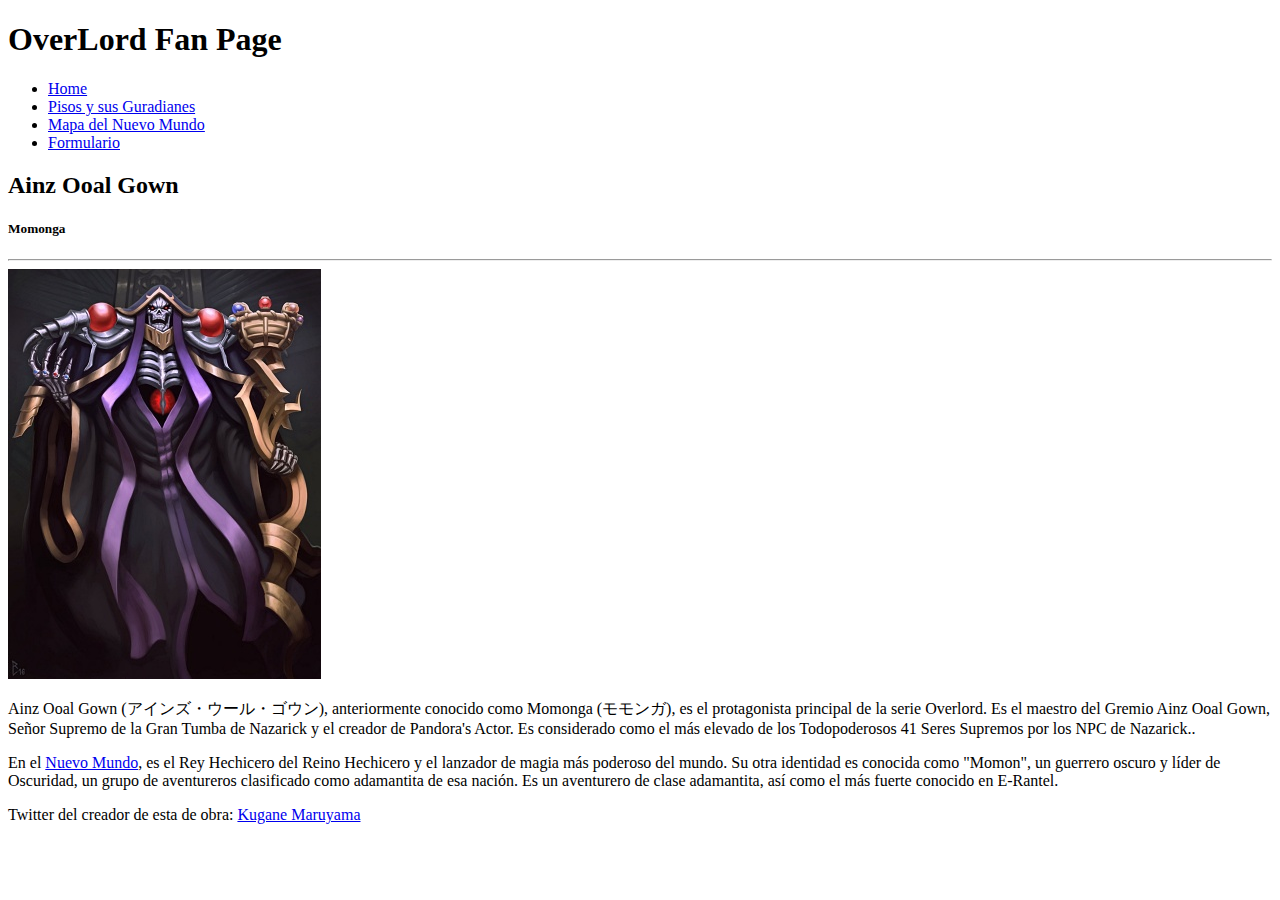
<file: Galeria.html>
<!DOCTYPE html>
<html lang="en">

<head>
    <meta charset="UTF-8">
    <meta http-equiv="X-UA-Compatible" content="IE=edge">
    <meta name="viewport" content="width=device-width, initial-scale=1.0">
    <link rel="stylesheet" href="./css/index.css">
    <link href="https://cdn.jsdelivr.net/npm/bootstrap@5.1.3/dist/css/bootstrap.min.css" rel="stylesheet"
        integrity="sha384-1BmE4kWBq78iYhFldvKuhfTAU6auU8tT94WrHftjDbrCEXSU1oBoqyl2QvZ6jIW3" crossorigin="anonymous">
    <script src="https://cdn.jsdelivr.net/npm/bootstrap@5.1.3/dist/js/bootstrap.bundle.min.js"
        integrity="sha384-ka7Sk0Gln4gmtz2MlQnikT1wXgYsOg+OMhuP+IlRH9sENBO0LRn5q+8nbTov4+1p" crossorigin="anonymous">
    </script>
    <link rel="icon" type="image/jpg" href="./public/favicon.png" />
    <title>Ainz Ooal Gown</title>
</head>

<body class="bg-warning rounded">
    <header class="bg-light ">
        <nav class="navbar navbar-expand-sm ">
            <div class="d-flex  justify-content-start">
                <h1 class="navbar-text">
                    OverLord Fan Page
                </h1>
            </div>
            <div class="d-flex justify-content-end flex-grow-1 ">
                <ul class="navbar-nav">
                    <li class="nav-item ">
                        <a class="nav-link text-secondary rounded " href="index.html">Home</a>
                    </li>
                    <li class="nav-item">

                        <a class="nav-link text-secondary rounded " href="./guardianesPisos.html">Pisos y sus
                            Guradianes</a>
                    </li>
                    <li class="nav-item">
                        <a class="nav-link text-secondary rounded" href="./Reinos.html">Mapa del Nuevo Mundo</a>
                    </li>
                    <li class="nav-item">
                        <a class="nav-link text-secondary rounded" href="tellUs.html">Formulario</a>
                    </li>
                </ul>
            </div>
        </nav>
    </header>
    <main>
        <div class="container rounded bg-dark text-warning mt-5 mb-3">
            <h2 class="text-center pt-5">Ainz Ooal Gown</h2>
            <h5 class="text-center pb-2">Momonga</h5>
            <hr>
            <img class="img-fluid rounded mx-auto d-block" src="./public/Ainz-Ooal-Gown.jpg" alt="">
            <p class="rounded text-center px-5 pt-3">
                Ainz Ooal Gown (アインズ・ウール・ゴウン), anteriormente conocido como Momonga (モモンガ),
                es el protagonista principal de la serie Overlord. Es el maestro del Gremio Ainz Ooal Gown, Señor
                Supremo de la Gran Tumba de Nazarick y el creador de Pandora's Actor. Es considerado como el más elevado
                de los Todopoderosos 41 Seres Supremos por los NPC de Nazarick..</p>
            <p class="rounded text-center px-5 pt-3 pb-4">
                En el <a class="text-warning" href="./Reinos.html">Nuevo Mundo</a>, es el Rey Hechicero del Reino
                Hechicero y el lanzador de
                magia más poderoso del mundo. Su otra identidad es conocida como "Momon", un guerrero oscuro y líder de
                Oscuridad, un grupo de aventureros clasificado como adamantita de esa nación. Es un aventurero de clase
                adamantita, así como el más fuerte conocido en E-Rantel.</p>
        </div>

    </main>
    <footer class="bg-white text-center p-3 ">
        Twitter del creador de esta de obra: <a class="text-dark" href="https://twitter.com/maruyama_kugane">Kugane
            Maruyama</a>
    </footer>

</body>

</html>
</file>
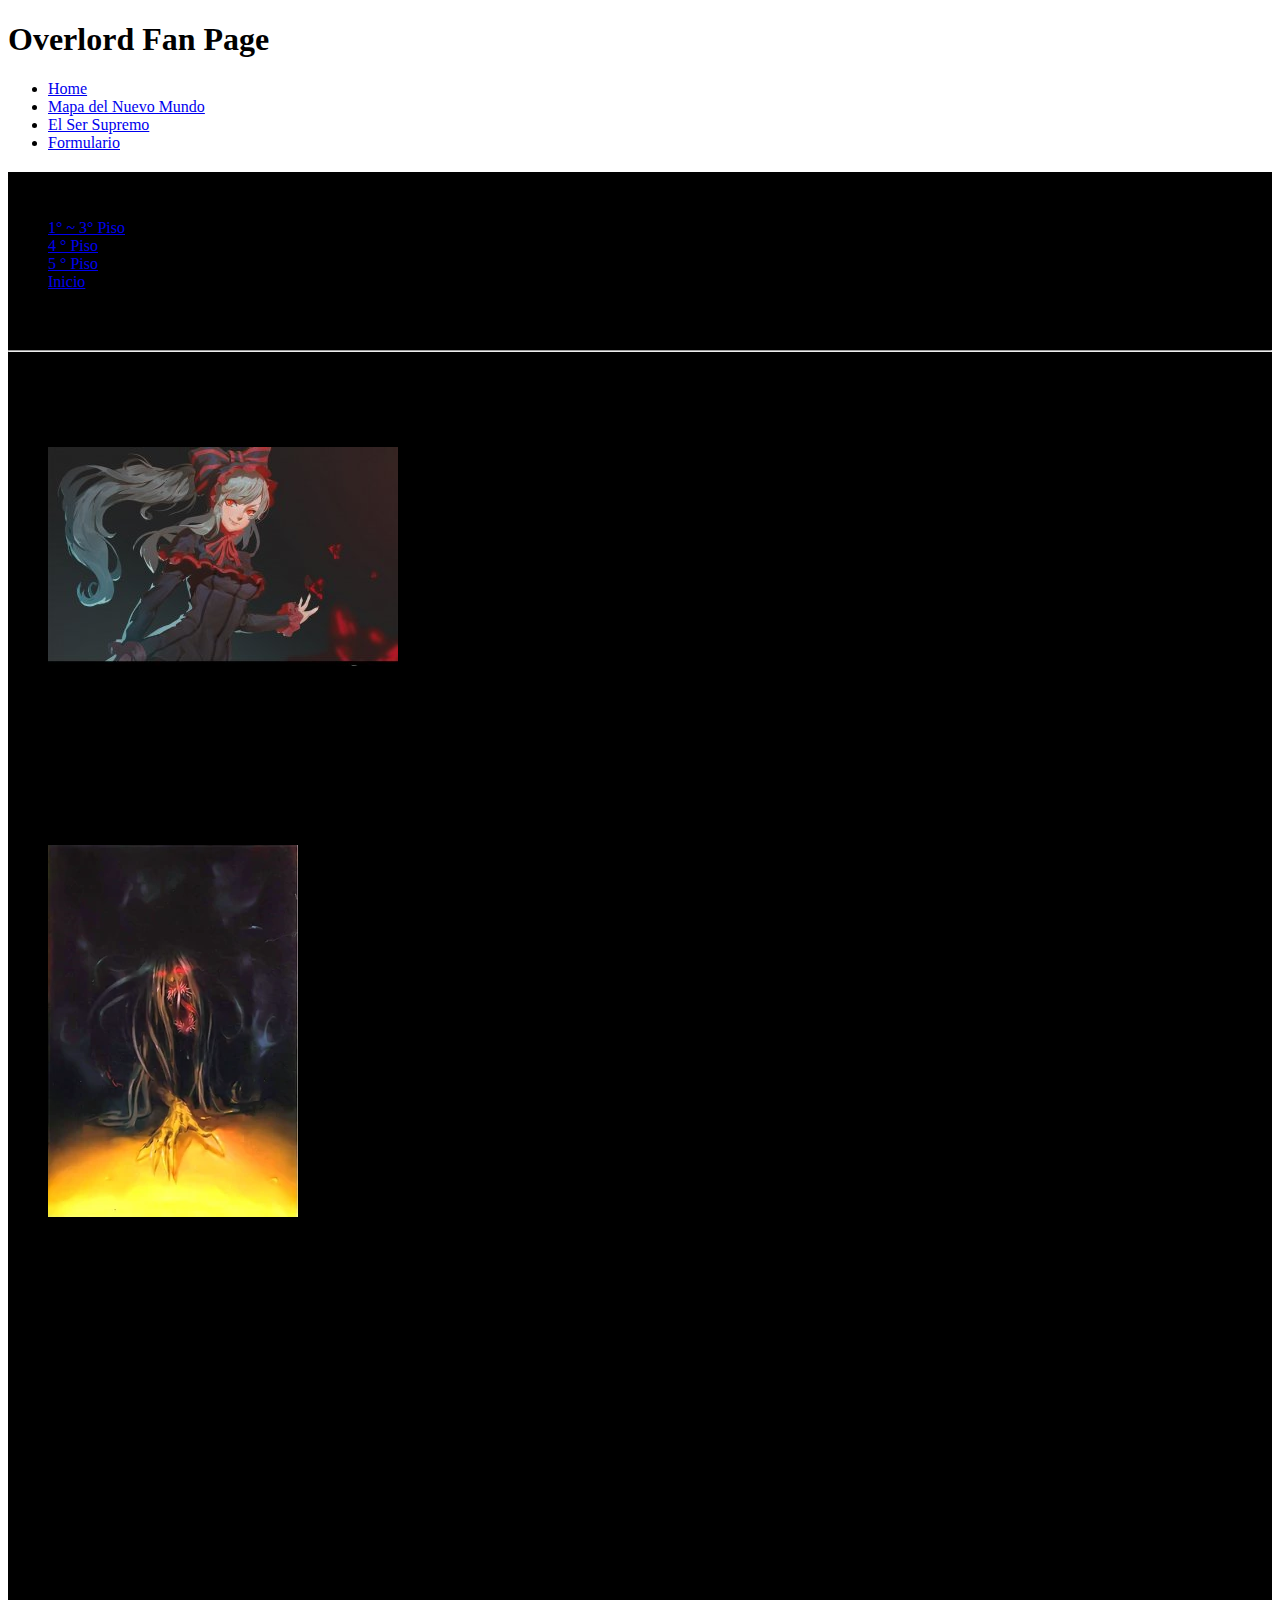
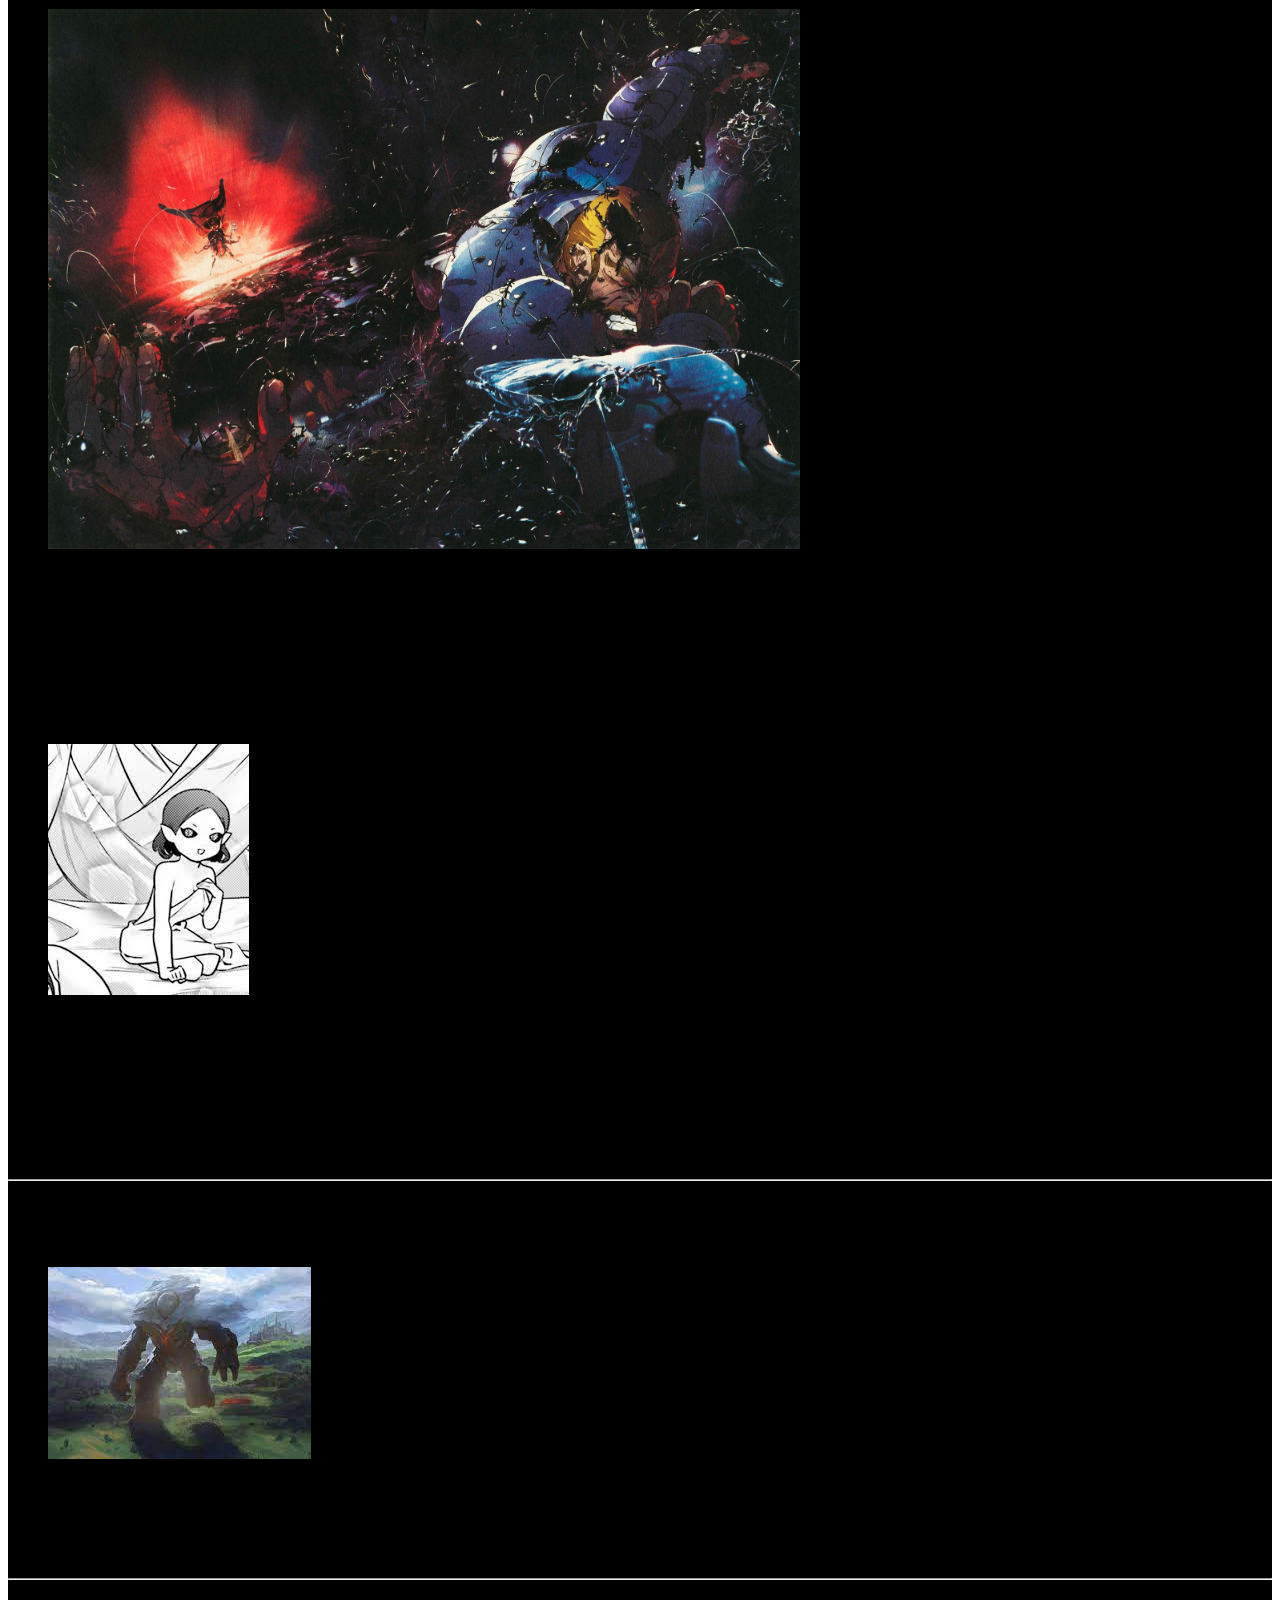
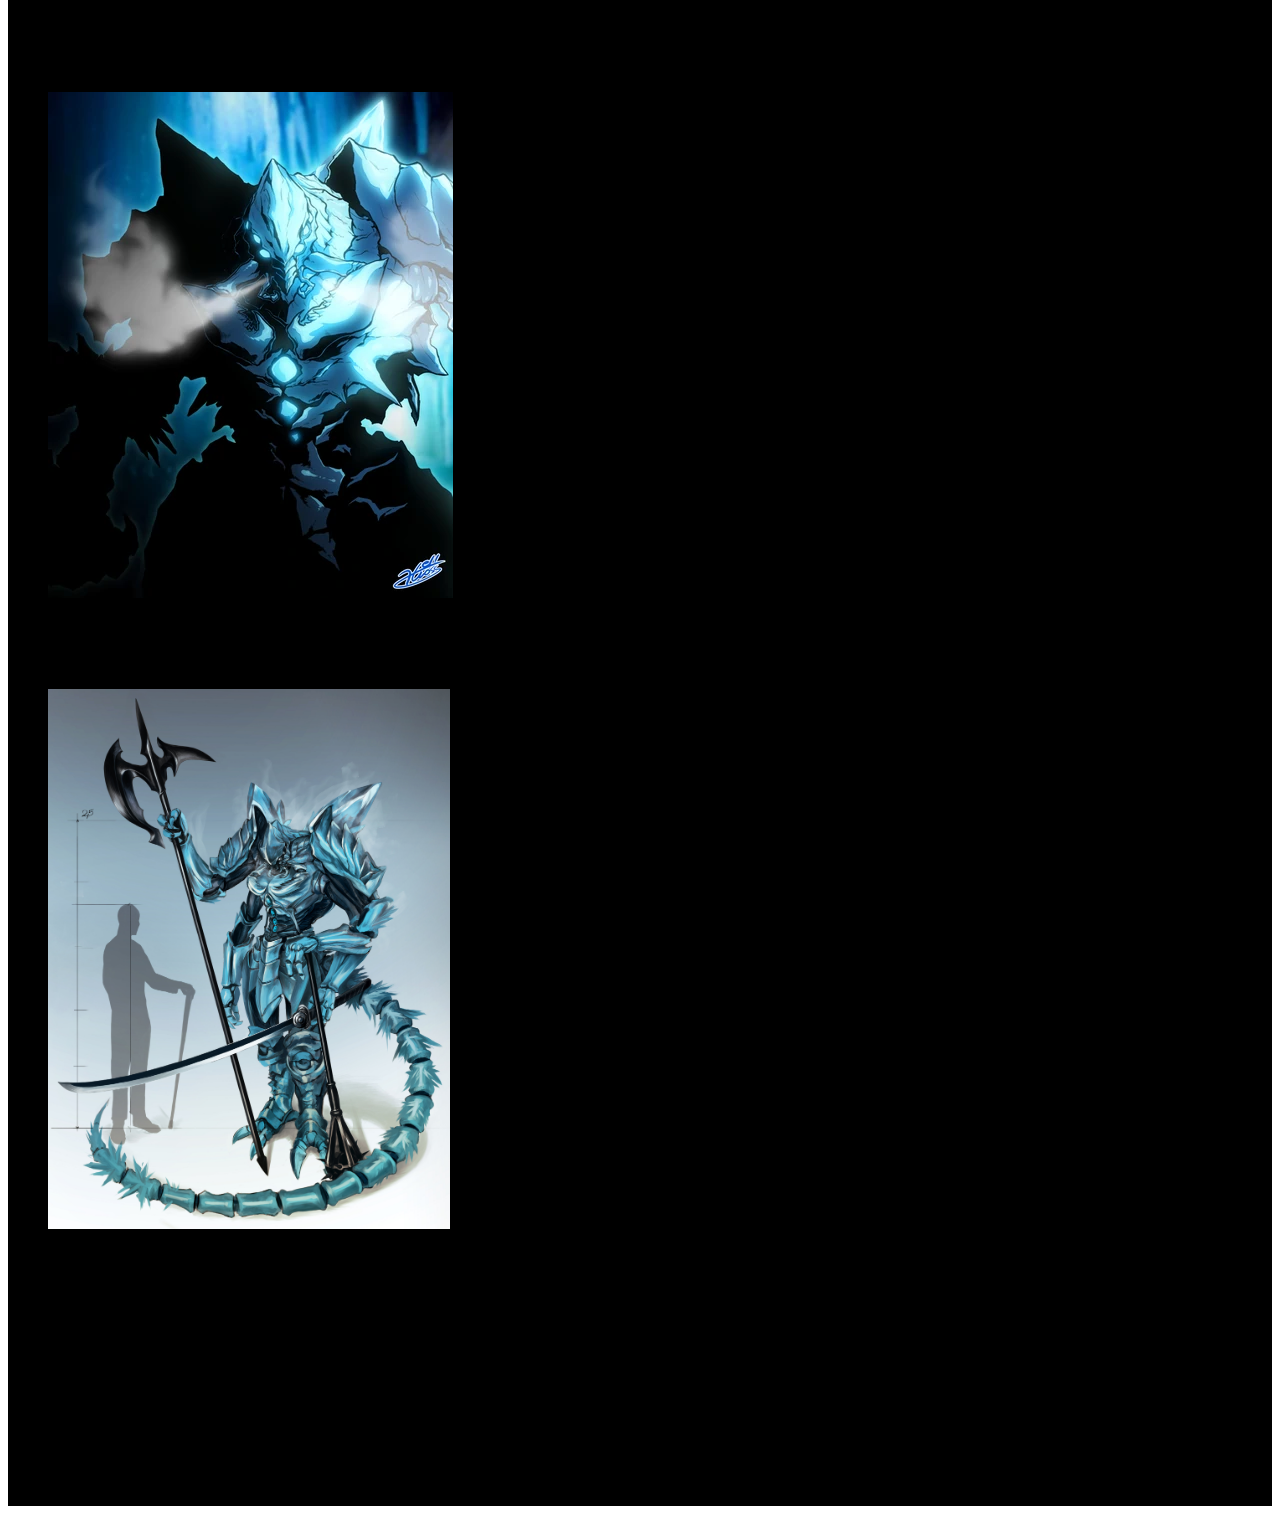
<file: guardianesPisos.html>
<!DOCTYPE html>
<html lang="en">

<head>
    <meta charset="UTF-8">
    <meta http-equiv="X-UA-Compatible" content="IE=edge">
    <meta name="viewport" content="width=device-width, initial-scale=1.0">
    <link href="https://cdn.jsdelivr.net/npm/bootstrap@5.1.3/dist/css/bootstrap.min.css" rel="stylesheet"
        integrity="sha384-1BmE4kWBq78iYhFldvKuhfTAU6auU8tT94WrHftjDbrCEXSU1oBoqyl2QvZ6jIW3" crossorigin="anonymous">
    <link rel="stylesheet" href="./css/index.css">
    <link rel="icon" type="image/jpg" href="./public/favicon.png"/>
    <title>Guardianes</title>
</head>

<body>

    <header>
        <nav class="navbar navbar-expand-sm ">
            <div class="d-flex  justify-content-start">
                <h1 id="inicio" class="navbar-text">
                    Overlord Fan Page
                </h1>
            </div>
            <div class="d-flex justify-content-end flex-grow-1 ">
                <ul class="navbar-nav">
                    <li class="nav-item">
                        <a class="nav-link text-secondary rounded " href="index.html">Home</a>
                    </li>
                    <li class="nav-item">
                        <a class="nav-link text-secondary rounded" href="./Reinos.html"> Mapa del Nuevo Mundo</a>
                    </li>
                    <li class="nav-item">
                        <a class="nav-link text-secondary rounded" href="./Galeria.html">El Ser Supremo</a>
                    </li>
                    <li class="nav-item">
                        <a class="nav-link text-secondary rounded" href="./tellUs.html">Formulario</a>
                    </li>
                </ul>
            </div>
        </nav>

    </header>
    <main class="background text-white">
            <div class="container-fluid p-3 ">
            <h2>Pisos :</h2>
            <ul class="nav ">
                <li>
                    <a class="text-white nav-link" href="#primer">1° ~ 3° Piso</a>
                </li>
                <li class="nav-item">
                    <a class="text-white nav-link " href="#segundo">4 ° Piso</a>
                </li>
                <li>
                    <a class="text-white nav-link" href="#tercero">5 ° Piso</a>
                </li>
                <div class=" d-flex justify-content-end align-items-end flex-grow-1 fixed-bottom mb-4 m-4 ">
                    <a class="btn btn-primary " href="#" role="button">Inicio</a>
                </div>
            </ul>
            </div>
            <div id="primer" data-aos="fade-up" class="container pb-5 text-center">
                <h3> 1° ~ 3° Piso: Tumba</h3>
                <hr>
                <p>Este piso es un Catacumbas, las cámaras subterráneas de sepultura y envuelto en la oscuridad
                    donde varias
                    docenas de muertos vivientes vagabundeaban en la oscuridad.</p>
                <ul class="">
                    <li class="container pb-5 text-center">
                        <h4>Guardian de piso: Shalltear Bloodfallen</h4>
                        <img class="img-fluid" src="./public/Guardianes/shaltear.jpg" alt="">
                        <p>Shalltear Bloodfallen (シャルティア・ブラッドフォールン, Sharutia Buraddofōrun) es una Vampiresa Real y
                            la
                            guardiana del primer al tercer piso en la Gran Tumba de Nazarick.</p>
                        <p>Shalltear es una vampiresa de corta estatura y tiene la apariencia de una exuberante
                            chica de
                            catorce años. Es descrita como una "belleza real", tiene la piel pálida brillante, ojos
                            rojos
                            seductivos, y rasgos faciales finos. Su cabello plateado está peinado en una cola de
                            caballo,
                            dejando que otros vean su cara</p>
                        <p>Lleva un vestido de noche con colores negros junto a una gran y pesada falda. En la parte
                            superior del torso tiene una cinta adornada con encajes y una chaqueta corta media.
                            Lleva puesto
                            unos largos guantes de encaje, con lo que no muestra casi nada de piel. Sin embargo, sus
                            pechos
                            son falsos y son completamente planos, similares a los de un chico. Ella los cubre con
                            una
                            cantidad excesiva de rellenadores de busto.</p>
                        <img class="img-fluid" src="./public/Guardianes/vampiric form.jpg" alt="">
                        <p>En su forma de Vampiresa Real, cambia dramáticamente. Su boca se vuelve circular y
                            abierta como
                            de una lamprea, con una larga lengua saliéndole. Sus ojos se vuelven inhumanos e
                            intensamente
                            brillantes. Su forma se vuelve encorvada y algo simio, con garras mortales en ambos pies
                            y
                            manos. Una aura misteriosa también rodea su cuerpo. En esta forma, viste un vestido
                            andrajoso
                            más simple.</p>
                        <p class="h5">Personalidad:</p>
                        <p>Shalltear tiene una personalidad muy coqueta y es muy abierta con sus preferencias
                            sexuales,
                            provocando incomodidad a otros. A pesar de su aparente falta de vergüenza, ella puede
                            ser
                            bastante inocente acerca de ciertas cosas. Tiene complejo acerca de su pequeña figura,
                            por lo
                            que pretende cubrirlo con rellenadores de busto.</p>
                        <p>Como Vampiresa Real, Shalltear es extremadamente orgullosa y toma su posición como
                            guardiana del piso muy en serio. No tiene paciencia para el fracaso y, a menudo estalla
                            en ataques de rabia en situaciones desfavorables. No dudará en matar a cualquier
                            sirviente que la decepcione; sin embargo, no castigara a otros por fallar en tareas que
                            le son imposibles desde el comienzo.</p>
                        <p>Shalltear es completamente leal a Ainz y es también una rival de amores con Albedo por
                            sus afectos. Recibe gran alegría en ser capaz de demostrar su valía y fantasea con el
                            elogio que espera recibir. Cuando una situación no va a su favor, entra en pánico sobre
                            el regaño que cree que va a recibir.</p>
                    </li>
                    <li class="container pb-5 text-center">
                        <h4>Cápsula Negra:</h4>
                        <p>Residencia del Kyouhukou . Ubicado en el segundo piso. </p>
                        <p>Es un sitio lleno totalmente de cucarachas (A las que trata como sus súbditos), hay
                            tantas que pueden llegar a tapar hasta la cintura a un ser humano. </p>
                        <img class="volumensImg" class="volumensImg" src="./public/Guardianes/capsula-negra.jpg" alt="">
                    </li>

                    <li class="container pb-5 text-center">
                        <h4>Puente de cuerda abandonada :</h4>
                        <p> Está sostenido por cuerdas que parecían estar a punto de
                            romperse.
                            Las tablas debajo de sus pies estaban podridas, y donde algunos nudos se habían soltado,
                            las
                            tablas
                            se habían caído, no dejando nada, sino espacio vacío donde deberían haber estado. Debajo
                            del
                            puente
                            estaban las siluetas de innumerables cadáveres.
                        </p>

                    </li>

                    <li class="container pb-5 text-center">
                        <h4>Grave Vault of Adipocere:</h4>
                        <p>Residencia de Shalltear. Ubicado en el segundo piso.</p>
                        <img class="img-fluid" src="./public/Guardianes/chamber.jpg" alt="">
                        <p>La Cámara Adipocere es el único lugar donde Shalltear suele residir con sus concubinas no
                            muertas, como las Novias Vampiro . Una atmósfera erótica rodea esta sala, ya que tiende
                            a escuchar el sonido de varias mujeres riendo y gimiendo lascivamente desde la
                            distancia.</p>

                        <p>También es donde Shalltear cumple con su deber de mantener la vigilancia de la Gran Tumba
                            de Nazarick bajo la orden de Ainz Ooal Gown .</p>
                    </li>

                    <li class="container pb-5 text-center">
                        Capilla Subterránea sin Ventanas: La capilla tiene aproximadamente cien metros de ancho y
                        está
                        completamente apagada.
                    </li>
                </ul>
            </div>
            <div id="segundo" class="container pb-5 text-center">
                <h3>4 ° Piso: Lago Subterráneo</h3>
                <hr>
                Este piso es un lago subterráneo con una caverna. En el pasado, antes de la conquista de la tumba de
                Ainz Ooal Gown, el jefe de este piso era un murciélago blanco gigante.
                <ul>
                    <li class="container pb-5 text-center">
                        <h4>Guardian del Piso: Gargantua</h4>

                        <img class="img-fluid" src="./public/Guardianes/Gargantua.jpg" alt="">
                        <p>Gargantua (ガ ル ガ ン チ ュ ア) es el Guardián del cuarto piso de la Gran Tumba de Nazarick . A
                            diferencia de los otros Guardianes, no es un PNJ personalizado sino un bono ganado por
                            Ainz
                            Ooal Gown .</p>
                    </li>
                </ul>
            </div>
            <div id="tercero" class="container pb-5 text-center">
                <h3>5 ° Piso: Glaciar</h3>
                <hr>
                <p>Este piso es una amplia área llena de numerosos icebergs. Fenómenos climáticos como la nieve y
                    la nube están presentes aquí. Solía haber una penalización de área que causaba lentitud y
                    producía daños de tipo hielo, pero se apagaba para ahorrar costos en mantenimiento después de la
                    teletransportación.</p>
                <ul>
                    <li>
                        <h4>Guardian del Piso: Cocytus</h4>
                        <img class="img-fluid" src="./public/Guardianes/Cocytus.jpg" alt="">
                        <p>Cocytus (コキュートス, Kokyūtosu) es un guardián del quinto piso en la Gran Tumba de Nazarick,
                            es un híbrido entre una mantis y una hormiga.</p>
                        <p>Con un tamaño corporal enorme de 2.5 m, Cocytus tiene la apariencia de un insecto que
                            camina sobre dos pies: Una fusión entre una mantis y una hormiga.</p>
                        <img class="volumensImg" src="./public/Guardianes/Cocytus fight.jpg" alt="">
                        <p>Con una cola dos veces más larga que su altura, Cocytus está cubierto de espinas
                            puntiagudas como carámbanos y tiene una mandíbula fuerte que puede romper fácilmente las
                            manos de las personas. Dos de sus manos sostienen una alabarda plateada, mientras que
                            las dos manos restantes sostienen una maza que emite luz negra y una vaina de forma
                            torcida que parece ser una espada ancha. Con un aire frío e impresionante, la armadura
                            de hueso endurecido azul pálido exuda polvo de diamante como luz brillante. Sus hombros
                            y espalda parecen icebergs levantados.</p>
                        <h5>Personalidad:</h5>
                        <p>Cocytus tiene una personalidad guerrera y respeta a cualquiera que tenga espíritu de
                            lucha y corazón de guerrero. Como guardián del piso, está a cargo de la defensa marcial
                            de Nazarick. Cocytus es leal a una falla. Como se muestra cuando impidió a Demiurge,
                            bajo la orden de Ainz, interferir en la pelea de Ainz contra Shalltear a pesar de que
                            también él temía la posibilidad de perder a su maestro.
                        </p>
                        <p>Un guerrero de corazón, le gusta una buena batalla y tiene un sentido del honor. A
                            diferencia de sus colegas aislacionistas y xenófobos, él es más receptivo al permitir
                            que los forasteros se unan a Nazarick. Aunque se enorgullece de su posición como
                            defensor de Nazarick, tiene algo de envidia de sus compañeros Guardianes de Piso. Se
                            compara a sí mismo como la "espada" de Ainz Ooal Gown, que ejecuta los deseos de su amo
                            y piensa que la única forma en que podría demostrar su valía a Ainz es derrotando
                            realmente a las fuerzas invasoras que serían una amenaza para Nazarick. A Cocytus no le
                            gusta pedir ayuda para salvar la cara, pero cuando surja la necesidad, dejará de lado su
                            orgullo para cumplir su tarea.</p>



                </ul>
            </div>
    </main>
    <footer>

    </footer>
    <script src="https://cdn.jsdelivr.net/npm/bootstrap@5.1.3/dist/js/bootstrap.bundle.min.js"
        integrity="sha384-ka7Sk0Gln4gmtz2MlQnikT1wXgYsOg+OMhuP+IlRH9sENBO0LRn5q+8nbTov4+1p" crossorigin="anonymous">
    </script>
</body>

</html>
</file>
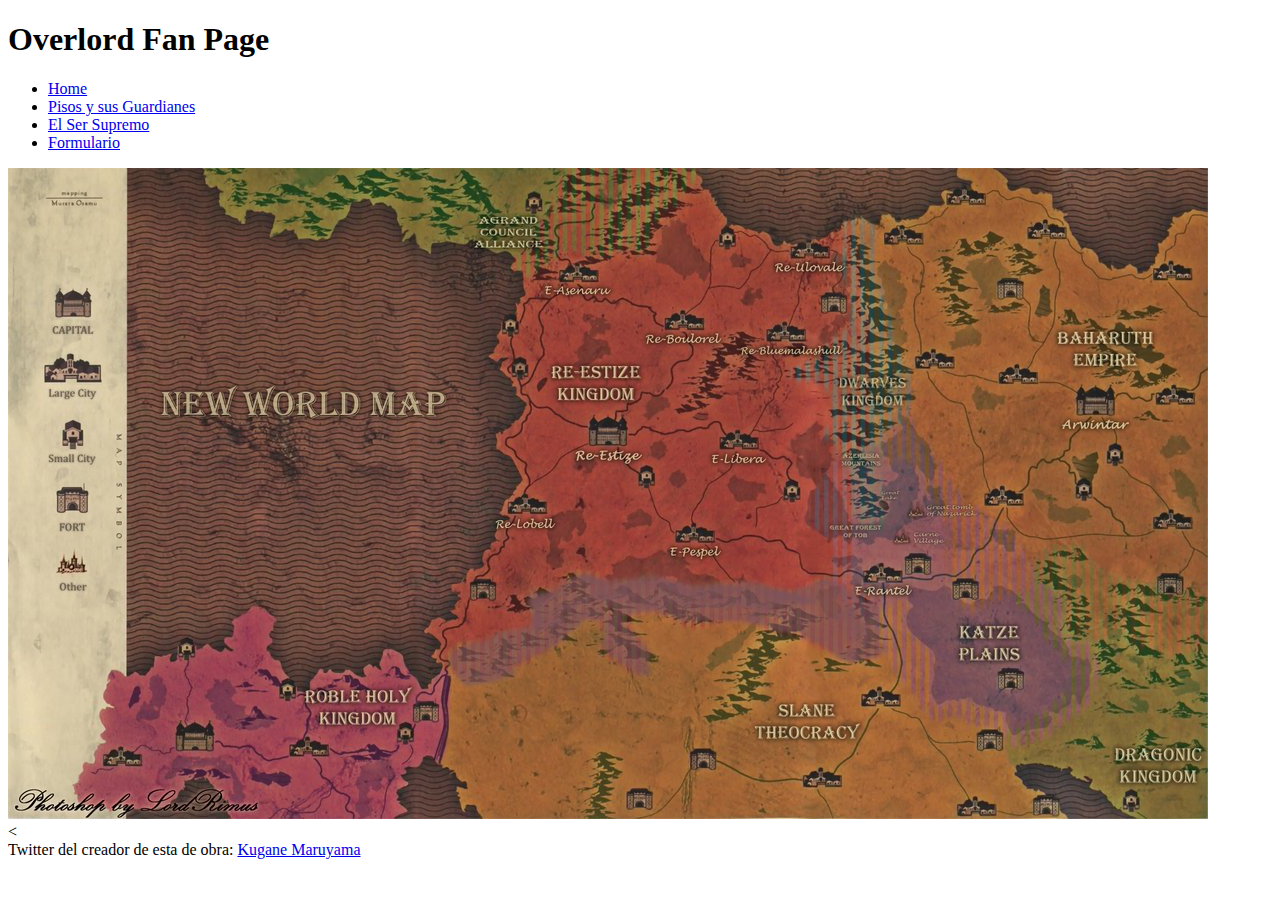
<file: Reinos.html>
<!DOCTYPE html>
<html lang="en">
<head>
    <meta charset="UTF-8">
    <meta http-equiv="X-UA-Compatible" content="IE=edge">
    <meta name="viewport" content="width=device-width, initial-scale=1.0">
    <link href="https://cdn.jsdelivr.net/npm/bootstrap@5.1.3/dist/css/bootstrap.min.css" rel="stylesheet"
        integrity="sha384-1BmE4kWBq78iYhFldvKuhfTAU6auU8tT94WrHftjDbrCEXSU1oBoqyl2QvZ6jIW3" crossorigin="anonymous">
        <link rel="stylesheet" href="./css/index.css">
        <link rel="icon" type="image/jpg" href="./public/favicon.png"/>
    <title>Mapa del Nuevo Mundo</title>
</head>
<body>
    <header>
        <nav class="navbar navbar-expand-sm ">
            <div class="d-flex  justify-content-start">
                <h1 id="inicio" class="navbar-text">
                    Overlord Fan Page
                </h1>
            </div>
            <div class="d-flex justify-content-end flex-grow-1 ">
                <ul class="navbar-nav ">
                    <li class="nav-item ">
                        <a class="nav-link text-secondary rounded " href="index.html">Home</a>
                    </li>
                    <li class="nav-item ">
                        <a class="nav-link text-secondary rounded" href="./guardianesPisos.html"> Pisos y sus Guardianes</a>
                    </li>
                    <li class="nav-item">
                        <a class="nav-link text-secondary rounded" href="./Galeria.html">El Ser Supremo</a>
                    </li>
                    <li class="nav-item ">
                        <a class="nav-link text-secondary rounded" href="./tellUs.html">Formulario</a>
                    </li>
                </ul>
            </div>
        </nav>
    </header>
    <main class="bg-dark p-5">
        <div class="d-flex justify-content-center ">
        <img class="img-fluid" src="./public/Bandera de los paises/Mapa del nevomundo.jpg" alt="">
    </div>



    <</main>
    <footer class="bg-white text-center flex-grow-1 p-3">
        Twitter del creador de esta de obra: <a class="text-dark" href="https://twitter.com/maruyama_kugane">Kugane
            Maruyama</a>
    </footer>
    <script src="https://cdn.jsdelivr.net/npm/bootstrap@5.1.3/dist/js/bootstrap.bundle.min.js"
        integrity="sha384-ka7Sk0Gln4gmtz2MlQnikT1wXgYsOg+OMhuP+IlRH9sENBO0LRn5q+8nbTov4+1p" crossorigin="anonymous">
    </script>
</body>
</html>
</file>
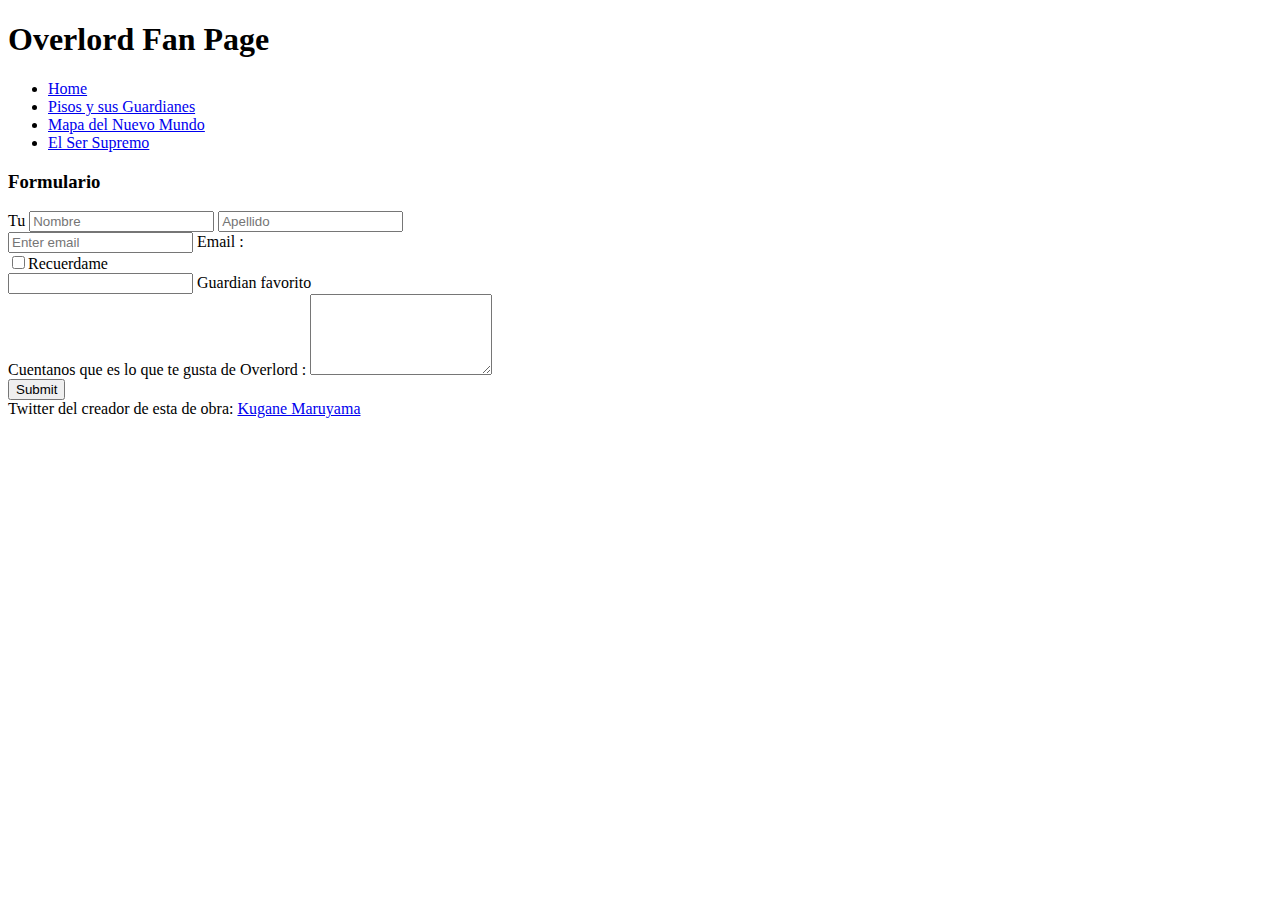
<file: tellUs.html>
<!DOCTYPE html>
<html lang="en">

<head>
  <meta charset="UTF-8">
  <meta http-equiv="X-UA-Compatible" content="IE=edge">
  <meta name="viewport" content="width=device-width, initial-scale=1.0">
  <link href="https://cdn.jsdelivr.net/npm/bootstrap@5.1.3/dist/css/bootstrap.min.css" rel="stylesheet"
    integrity="sha384-1BmE4kWBq78iYhFldvKuhfTAU6auU8tT94WrHftjDbrCEXSU1oBoqyl2QvZ6jIW3" crossorigin="anonymous">
  <script src="https://cdn.jsdelivr.net/npm/bootstrap@5.1.3/dist/js/bootstrap.bundle.min.js"
    integrity="sha384-ka7Sk0Gln4gmtz2MlQnikT1wXgYsOg+OMhuP+IlRH9sENBO0LRn5q+8nbTov4+1p" crossorigin="anonymous">
  </script>
  <link rel="stylesheet" href="./css/index.css">
  <link rel="icon" type="image/jpg" href="./public/favicon.png"/>
  <title>Formulario</title>
</head>

<body>
  <header>
    <nav class="navbar navbar-expand-sm bg-light">
      <div class="d-flex  justify-content-start">
        <h1 id="inicio" class="navbar-text">
          Overlord Fan Page
        </h1>
      </div>
      <div class="d-flex justify-content-end flex-grow-1 ">
        <ul class="navbar-nav">
          <li class="nav-item">
            <a class="nav-link text-secondary rounded " href="index.html">Home</a>
          </li>
          <li class="nav-item">
            <a class="nav-link text-secondary rounded" href="./guardianesPisos.html"> Pisos y sus Guardianes</a>
          </li>
          <li class="nav-item">
            <a class="nav-link text-secondary rounded" href="./Reinos.html">Mapa del Nuevo Mundo</a>
          </li>
          <li class="nav-item">
            <a class="nav-link text-secondary rounded" href="./Galeria.html">El Ser Supremo</a>
        </li>
        </ul>
      </div>
    </nav>

  </header>
  <main class="bg-warning">
    <div class="container   d-flex justify-content-center ">
      <form class="bg-dark  p-5 mt-5 mb-5 rounded" action="/action_page.php">
        <h3 class="text-warning">Formulario</h3>
        <div class="input-group mb-4 mt-3">
          <span class="input-group-text">Tu</span>
          <input type="text" class="form-control" placeholder="Nombre">
          <input type="text" class="form-control" placeholder="Apellido">
        </div>
        
        <div class=" form-floating mb-4 mt-3">
          <input type="email" class="form-control" id="email" placeholder="Enter email" name="email">
          <label for="email" class="form-label">Email :</label>
        </div>
        <div class="form-check mb-4 mt-3">
          <label class="form-check-label text-warning">
            <input class="form-check-input" type="checkbox" name="remember">Recuerdame
          </label>
        </div>
        <div class="form-floating mt-4 mb-4">
          <input class="form-control" list="guardianes" name="guardian" id="guardian">
          <label for="guardian">Guardian favorito </label>
          <datalist id="guardianes">
            <option value="Albedo">
            <option value="Mare Bello Fiore">
            <option value="Aura Bella Fiora">
            <option value="Shalltear">
            <option value="Cocytus">
            <option value="Demiurge">
            <option value="Gargantua">
            <option value="Victim">
            <option value="Sebas Tian">
            <option value="Yuri Alpha">
            <option value="Solution Epsilon">
            <option value="Lupusregina Beta">
            <option value="Narberal Gamma">
            <option value="CZ2128 Delta">
            <option value="Entoma Vasilissa Zeta">
            <option value="Pandora's Actor">
            <option value="Kyouhukou">
            <option value="">
            <option value="">
          </datalist>
        </div>
        <div class="mt-4 mb-4">
          <label class="text-warning pb-2" for="comment">Cuentanos que es lo que te gusta de Overlord :</label>
          <textarea class="form-control" rows="5" id="comment" name="text"></textarea>
        </div>

        <button type="submit" class="btn btn-warning">Submit</button>
      </form>
    </div>
  </main>
  <footer class="bg-white text-center p-3 ">
    Twitter del creador de esta de obra: <a class="text-dark" href="https://twitter.com/maruyama_kugane">Kugane
        Maruyama</a>
</footer>
</body>

</html>
</file>
<file: css/index.css>
li a:hover{
    border: 2px solid black;
    background-color: black;
}
.background{
    background-color: black;
}
.volumensImg{
    max-height: 60vh;
}
</file>
